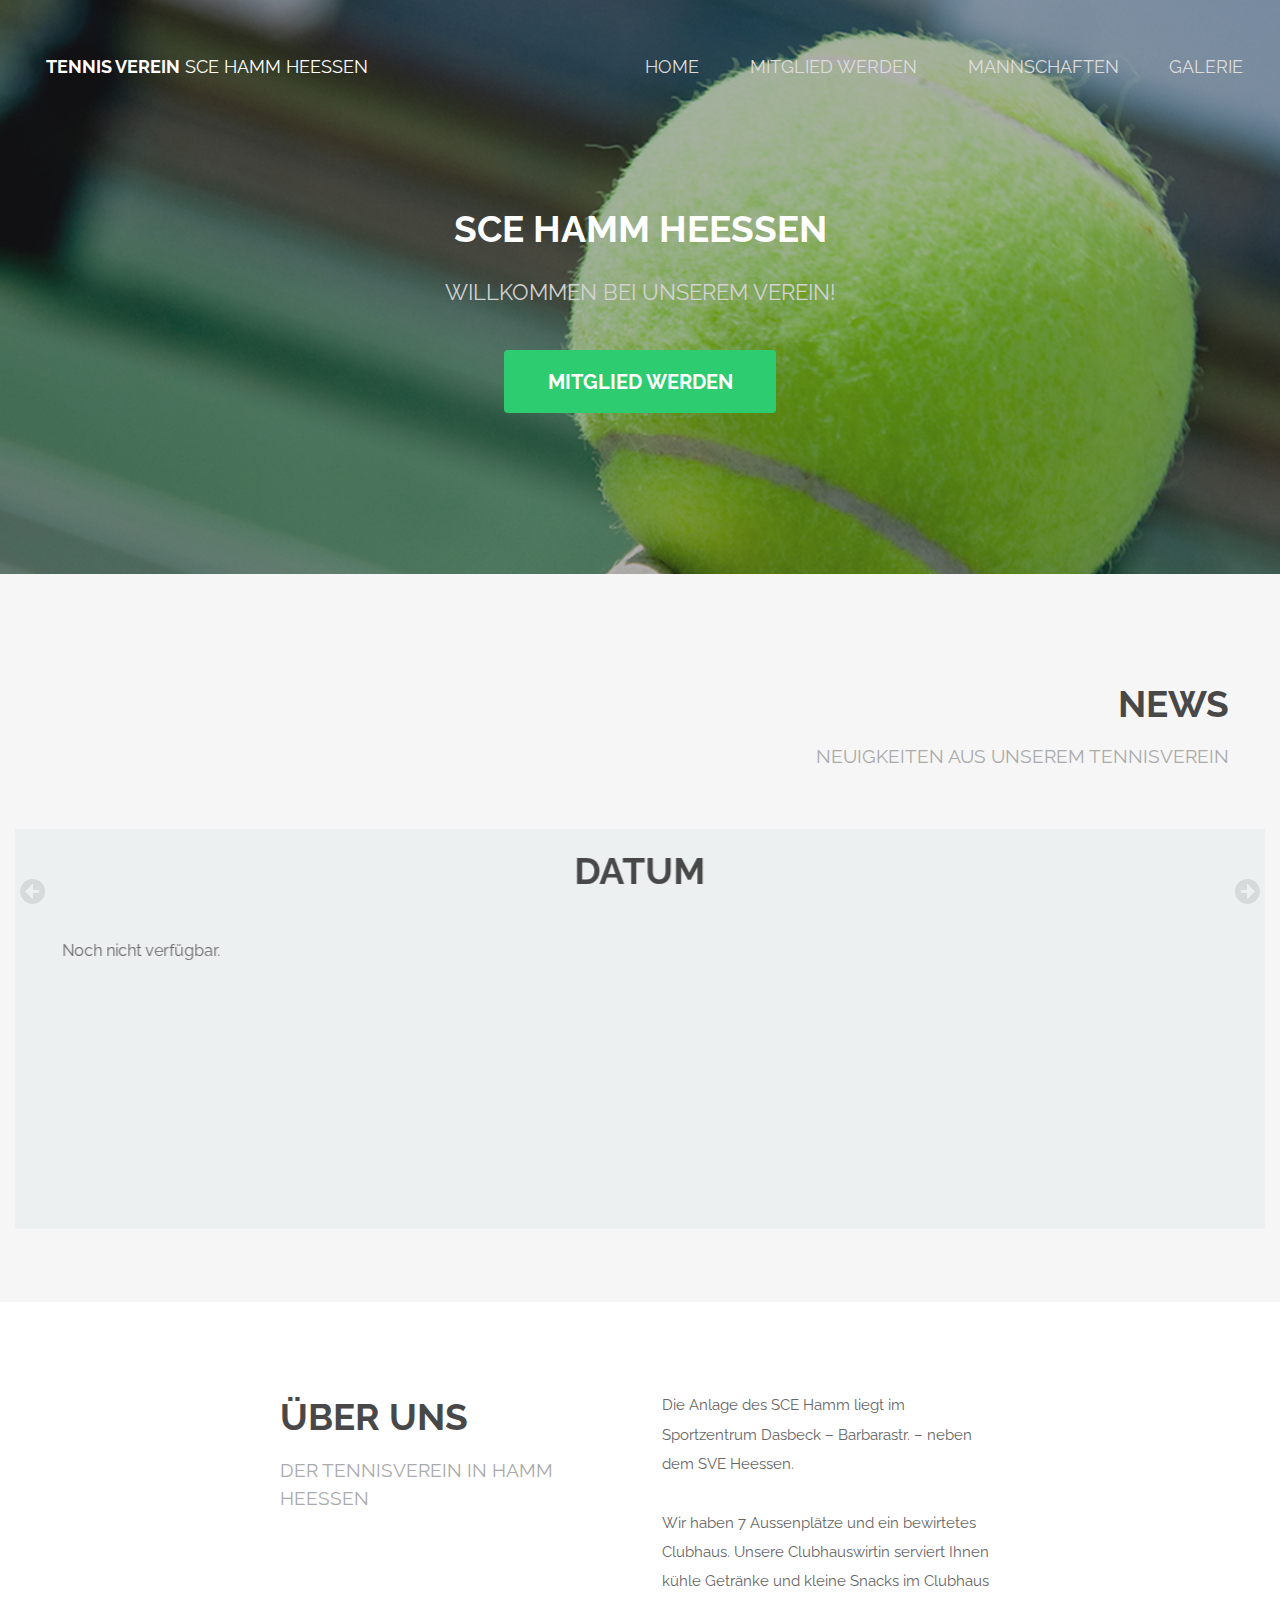
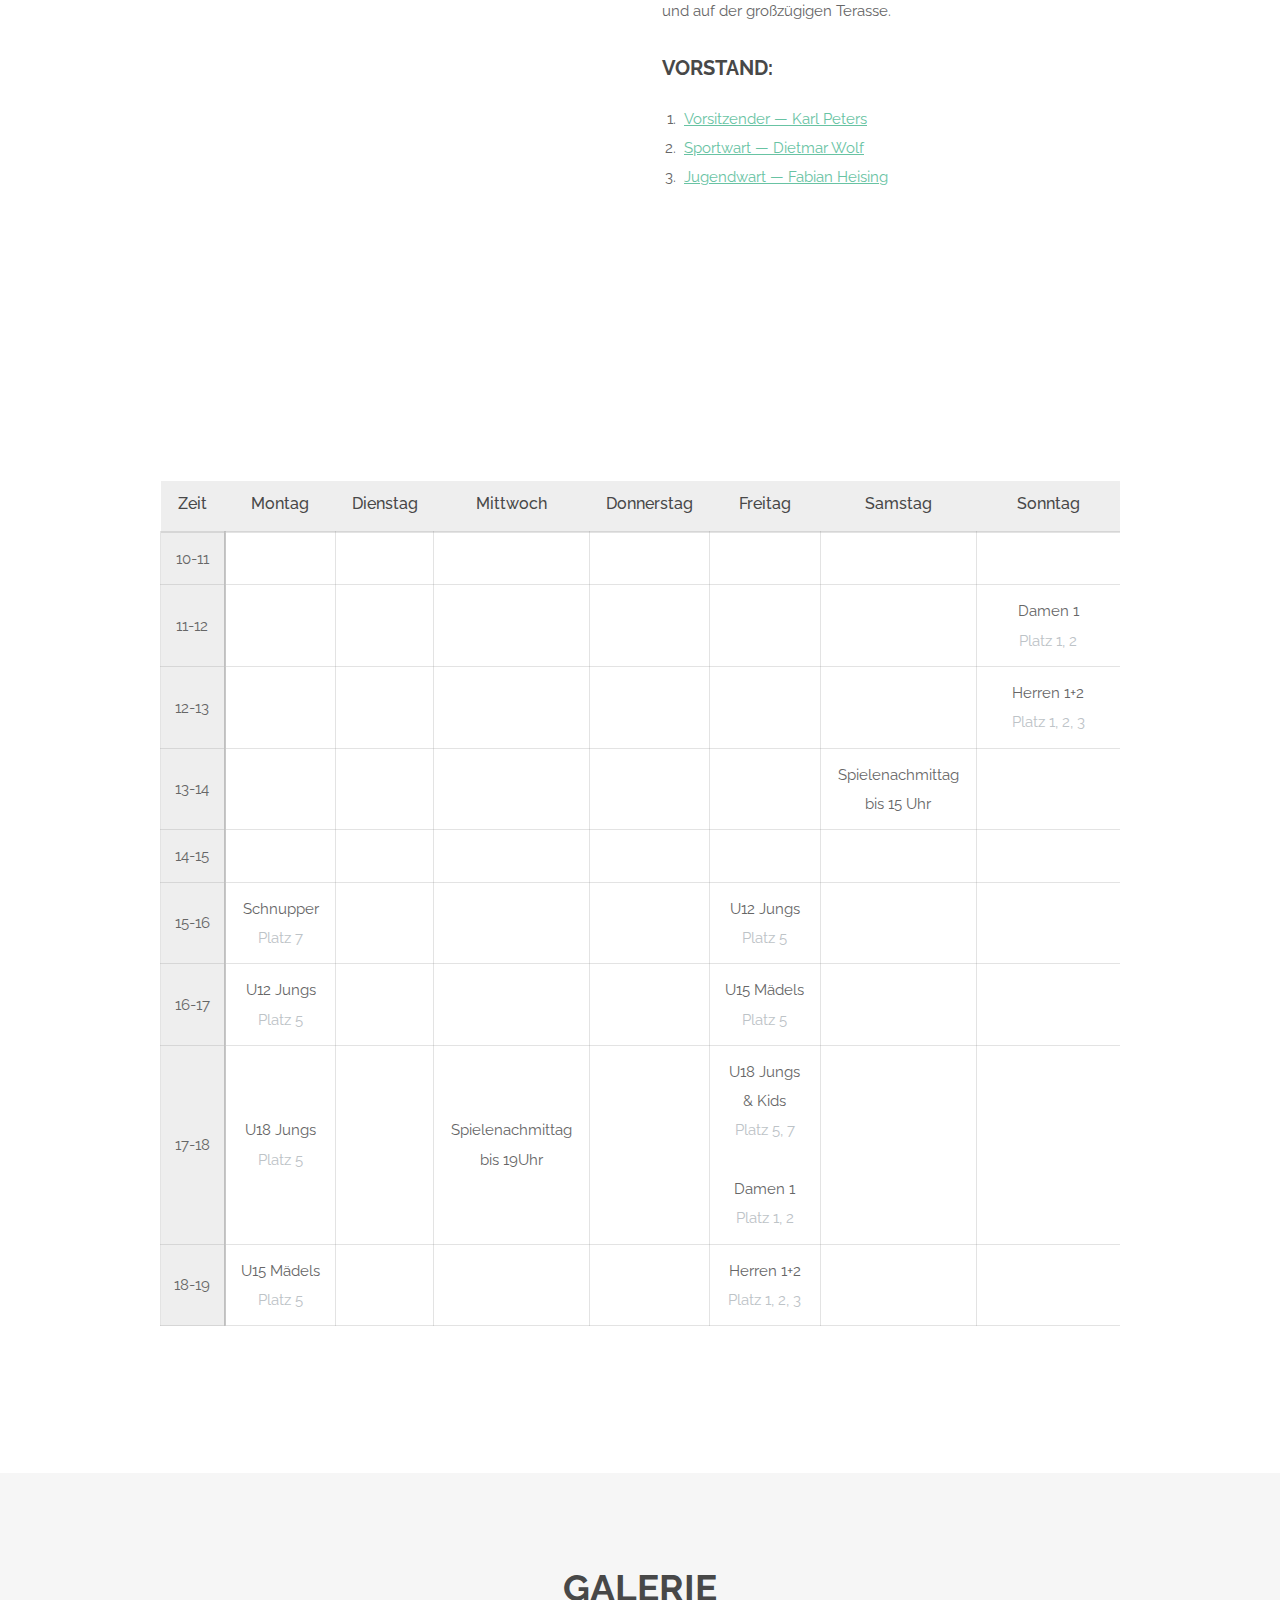
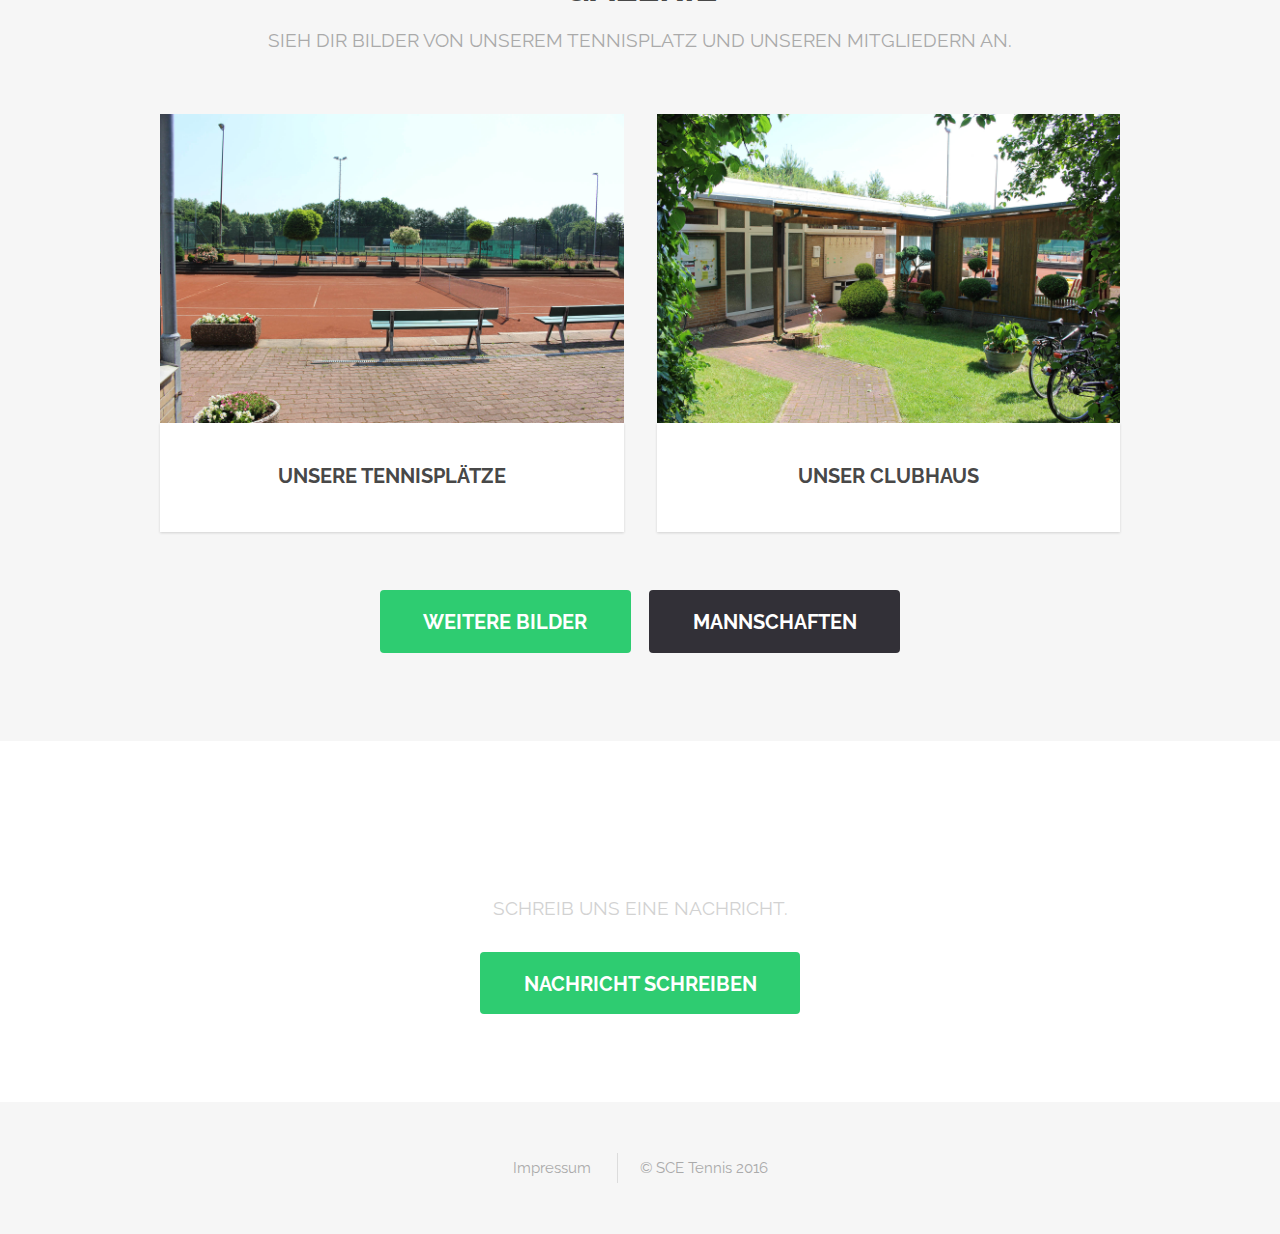
<file: index.html>
<!DOCTYPE HTML>
<!--
	Spatial by TEMPLATED
	templated.co @templatedco
	Released for free under the Creative Commons Attribution 3.0 license (templated.co/license)
-->
<html>
	<head>
		<title>SCE Heessen</title>
        <link href="[data-uri]" rel="icon" type="image/x-icon" />
		<meta http-equiv="content-type" content="text/html; charset=utf-8" />
		<meta name="description" content="Willkommen bei der Website des SCE Heessen!" />
		<meta name="keywords" content="Tennis, Website, Verein, Hamm, Heessen, spielen, Tennisverein" />
		<!--[if lte IE 8]><script src="js/html5shiv.js"></script><![endif]-->
		<script src="js/jquery.min.js"></script>
		<script src="js/skel.min.js"></script>
		<script src="js/skel-layers.min.js"></script>
		<script src="js/init.js"></script>
        <script src="http://ajax.googleapis.com/ajax/libs/jquery/1.9.1/jquery.min.js"></script>
		<noscript>
			<link rel="stylesheet" href="css/skel.css" />
			<link rel="stylesheet" href="css/style.css" />
			<link rel="stylesheet" href="css/style-xlarge.css" />
		</noscript>
        <link rel="stylesheet" href="css/animate.css"> <!-- Optional -->
        <link rel="stylesheet" href="css/liquid-slider.css">
	</head>
	<body class="landing">

		<!-- Header -->
			<header id="header" class="alt">
				<h1><strong><a href="index.html">Tennis Verein</a></strong> Sce Hamm Heessen</h1>
				<nav id="nav">
					<ul>
						<li><a href="index.html">Home</a></li>
						<li><a href="mitglied.html">Mitglied werden</a></li>
						<li><a href="mannschaften.html">Mannschaften</a></li>
                        <li><a href="galerie.html">Galerie</a></li>
					</ul>
				</nav>
			</header>

		<!-- Banner -->
			<section id="banner">
				<h2>SCE Hamm Heessen</h2>
				<p>Willkommen bei unserem Verein!</p>
				<ul class="actions">
					<li><a href="mitglied.html" class="button special big"> Mitglied werden</a></li>
				</ul>
			</section>
        
        <!-- News -->
                <section id="news" class="wrapper style2 special">
                    <div class="container" id="news-container">
                        <header class="major">
                            <h2>News</h2>
                            <p>Neuigkeiten aus unserem Tennisverein</p>
                        </header>
                        
                        <div class="liquid-slider" id="news-slider">
                            <div> <h3 class="title">Datum</h3>
                            <p>
                            Noch nicht verfügbar.
                            </p>
                            </div>
                            
                            <div> <h3 class="title">Datum</h3>							
								<p>
                            Noch nicht verfügbar. </p>
							</div>
                            
                            <div> <h3 class="title">Datum</h3>
                                <p>
                            Noch nicht verfügbar.</p>
                            </div>
                       </div>
                    </div>
                </section>

			<!-- One -->
				<section id="one" class="wrapper style1">
					<div class="container 75%">
						<div class="row 200%">
							<div class="6u 12u$(medium)">
								<header class="major">
									<h2>Über uns</h2>
									<p>Der Tennisverein in Hamm Heessen</p>
								</header>
							</div>
							<div class="6u$ 12u$(medium)">
								<p>Die Anlage des SCE Hamm liegt im Sportzentrum Dasbeck – Barbarastr. – neben dem SVE Heessen.</p>
                                <p>Wir haben 7 Aussenplätze und ein bewirtetes Clubhaus. Unsere Clubhauswirtin serviert Ihnen kühle Getränke und kleine Snacks im Clubhaus  und auf der großzügigen Terasse.</p>
                                <h3>Vorstand:</h3>
                                <ol>
                                <li><a href="www.sce-tennis.de">Vorsitzender — Karl Peters</a></li>
                                <li><a href="https://www.facebook.com/Tennis.Studio.Wolf">Sportwart — Dietmar Wolf</a></li>
                                <li><a href="https://www.facebook.com/fabian.heising">Jugendwart — Fabian Heising</a></li></ol>
							</div>
						</div>
					</div>
				</section>
            <!-- Training -->
                <section id="training" class="wrapper style3 special">
                    <div class="container" id="training-container">
                        <header class="major">
                            <h2>Trainingsplan</h2>
                        </header>
                        <div class="table-wrapper" id="training">
								<table>
									<thead>
										<tr>
                                            <th>Zeit</th>
											<th>Montag</th>
											<th>Dienstag</th>
                                            <th>Mittwoch</th>
                                            <th>Donnerstag</th>
                                            <th>Freitag</th>
                                            <th>Samstag</th>
                                            <th>Sonntag</th>
										</tr>
									</thead>
									<tbody>
                                        <tr>
											<td>10-11</td>
											<td></td>
											<td></td>
                                            <td></td>
                                            <td></td>
                                            <td></td>
                                            <td></td>
                                            <td></td>
										</tr>
                                        <tr>
											<td>11-12</td>
											<td></td>
											<td></td>
                                            <td></td>
                                            <td></td>
                                            <td></td>
                                            <td></td>
                                            <td>Damen 1 <br>
                                            <p class="platz">Platz 1, 2</p></td>
										</tr>
                                        <tr>
											<td>12-13</td>
											<td></td>
											<td></td>
                                            <td></td>
                                            <td></td>
                                            <td></td>
                                            <td></td>
                                            <td>Herren 1+2 <br>
                                                <p class="platz">Platz 1, 2, 3</p>
                                            </td>
										</tr>
                                        <tr>
											<td>13-14</td>
											<td></td>
											<td></td>
                                            <td></td>
                                            <td></td>
                                            <td></td>
                                            <td>Spielenachmittag <br>bis 15 Uhr</td>
                                            <td></td>
										</tr>
										<tr>
											<td>14-15</td>
											<td></td>
											<td></td>
                                            <td></td>
                                            <td></td>
                                            <td></td>
                                            <td></td>
                                            <td></td>
										</tr>
			                 	            
										<tr>
											<td>15-16</td>
                                            <td>Schnupper
                                                <p class="platz">Platz 7</p>
</td>
                                            <td></td>
                                            <td></td>
                                            <td></td>
                                            <td>U12 Jungs
                                                <p class="platz">Platz 5</p>
</td>
                                            <td></td>
                                            <td></td>
										</tr>
                                        <tr>
                                            <td>16-17</td>
                                            <td>U12 Jungs
                                                <p class="platz">Platz 5</p>
</td>
                                            <td></td>
                                            <td></td>
                                            <td></td>
                                            <td>U15 Mädels
                                                <p class="platz">Platz 5</p>
</td>
                                            <td></td>
                                            <td></td>
										</tr>
                                        <tr>
											<td>17-18</td>
                                            <td>U18 Jungs
                                                <p class="platz">Platz 5</p>
</td>
                                            <td></td>
                                            <td>Spielenachmittag<br> bis 19Uhr</td>
                                            <td></td>
                                            <td>U18 Jungs <br>
& Kids
                                                <p class="platz">Platz 5, 7	</p>
                                                <br>Damen 1
                                                <p class="platz">Platz 1, 2</p>
</td>
                                            <td></td>
                                            <td></td>
										</tr>
                                        <tr>
											<td>18-19</td>
                                            <td>U15 Mädels
                                                <p class="platz">Platz 5</p>
</td>
                                            <td></td>
                                            <td></td>
                                            <td></td>
                                            <td>Herren 1+2
                                                <p class="platz">Platz 1, 2, 3</p>
</td>
                                            <td></td>
                                            <td></td>
										</tr>
                                        <!--<tr>
											<td>19-20</td>
                                            <td></td>
                                            <td></td>
                                            <td></td>
                                            <td></td>
                                            <td></td>
                                            <td></td>
                                            <td></td>
										</tr>-->
                                    </tbody>
								</table>
                            <p>Trainingszeiten können nach Absprache mit den Trainern von diesem Plan leicht variieren!</p>
							</div>
                    </div>
                </section>

			<!-- Two -->
				<section id="two" class="wrapper style2 special">
					<div class="container">
						<header class="major">
							<h2>Galerie</h2>
							<p>Sieh dir Bilder von unserem Tennisplatz und unseren Mitgliedern an.</p>
						</header>
						<div class="row 150%">
							<div class="6u 12u$(xsmall)">
								<div class="image fit captioned">
									<img src="images/tennisplatz.jpg" alt="Tennisplätze" />
									<h3>Unsere Tennisplätze</h3>
								</div>
							</div>
							<div class="6u$ 12u$(xsmall)">
								<div class="image fit captioned">
									<img src="images/clubhaus.jpg" alt="Haus" />
									<h3>Unser Clubhaus</h3>
								</div>
							</div>
						</div>
						<ul class="actions">
							<li><a href="galerie.html" class="button special big">Weitere Bilder</a></li>
							<li><a href="mannschaften.html" class="button big">Mannschaften</a></li>
						</ul>
					</div>
				</section>

			<!-- Three
				<section id="three" class="wrapper style1">
					<div class="container">
						<header class="major special">
							<h2>Downloads</h2>
							<p>Anmeldungen und weiteres zum ausdrucken</p>
						</header>
						<div class="feature-grid">
							<div class="feature">
								<div class="image rounded"><img src="images/pic04.jpg" alt="" /></div>
								<div class="content">
									<header>
										<h4>Lorem ipsum</h4>
										<p>Lorem ipsum dolor sit</p>
									</header>
									<p>Lorem ipsum dolor sit amet, consectetur adipisicing elit. Labore esse tenetur accusantium porro omnis, unde mollitia totam sit nesciunt consectetur.</p>
								</div>
							</div>
							<div class="feature">
								<div class="image rounded"><img src="images/pic05.jpg" alt="" /></div>
								<div class="content">
									<header>
										<h4>Recusandae nemo</h4>
										<p>Ratione maiores a, commodi</p>
									</header>
									<p>Animi mollitia optio culpa expedita. Dolorem alias minima culpa repellat. Dolores, fuga maiores ut obcaecati blanditiis, at aperiam doloremque.</p>
								</div>
							</div>
							<div class="feature">
								<div class="image rounded"><img src="images/pic06.jpg" alt="" /></div>
								<div class="content">
									<header>
										<h4>Laudantium fugit</h4>
										<p>Possimus ex reprehenderit eaque</p>
									</header>
									<p>Maiores iusto inventore fugit architecto est iste expedita commodi sed, quasi feugiat nam neque mollitia vitae omnis, ea natus facere.</p>
								</div>
							</div>
							<div class="feature">
								<div class="image rounded"><img src="images/pic07.jpg" alt="" /></div>
								<div class="content">
									<header>
										<h4>Porro aliquam</h4>
										<p>Quaerat, excepturi eveniet laboriosam</p>
									</header>
									<p>Vitae earum unde, autem labore voluptas ex, iste dolorum inventore natus consequatur iure similique obcaecati aut corporis hic in! Porro sed.</p>
								</div>
							</div>
						</div>
					</div>
				</section> -->

			<!-- Four -->
				<section id="four" class="wrapper style3 special">
					<div class="container">
						<header class="major">
							<h2>Hast du noch fragen?</h2>
							<p>Schreib uns eine Nachricht.</p>
						</header>
						<ul class="actions">
							<li><a href="nachricht.html" class="button special big">Nachricht schreiben</a></li>
						</ul>
					</div>
				</section>

		<!-- Footer -->
			<footer id="footer">
                <div>
					<ul class="copyright">
                        <li><a href="impressum.html">Impressum</a></li>
                        <li>&copy; SCE Tennis 2016</li>
                    </ul>
				</div>
                <script src="./js/jquery.easing.1.3.js"></script>
            <script src="./js/jquery.touchSwipe.min.js"></script>
            <script src="./js/jquery.liquid-slider.min.js"></script>
            <script>
            $('#news-slider').liquidSlider({
            minHeight: 400,
            autoSlide: true,
            autoSlideInterval: 7500,
            slideEaseDuration: 1000,
            dynamicTabs: false,
            hoverArrows: false          
            });
                </script>
			</footer>

	</body>
</html>
</file>
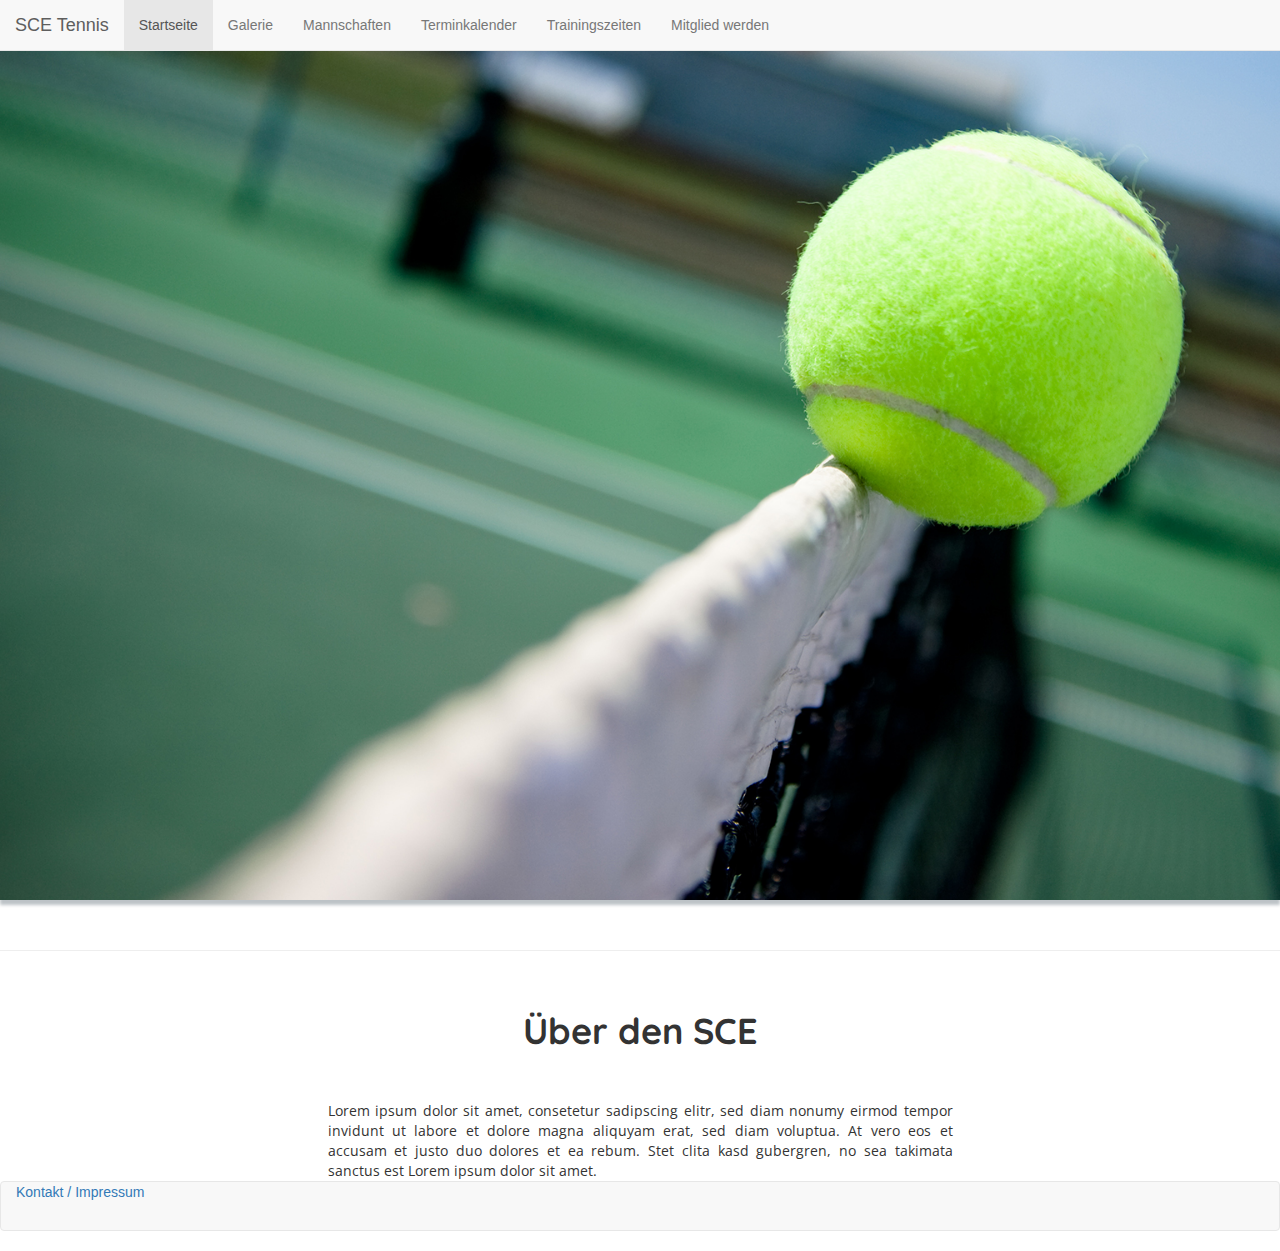
<file: old/index.html>
<!DOCTYPE html>
<html>
    <head>
        <meta charset="utf-8">
        
        <title>SCE Tennis</title>
        <link rel="stylesheet" href="https://maxcdn.bootstrapcdn.com/bootstrap/3.3.6/css/bootstrap.min.css">
        <link href='https://fonts.googleapis.com/css?family=Quicksand:400,700,300' rel='stylesheet' type='text/css'>
        <link href='https://fonts.googleapis.com/css?family=Open+Sans' rel='stylesheet' type='text/css'>
        
        <link rel="stylesheet" href="index.css">
    </head>
    
    <body>
        
        <nav class="navbar navbar-default navbar-fixed-top">
            <div class="container-fluid">
                <div class="container-header">
                    <a class="navbar-brand" href="#">SCE Tennis</a>
                </div>
                
                <div class="collapse navbar-collapse" id="nv-collapse-1">
                    <ul class="nav navbar-nav">
                        <li class="active"><a href="#">Startseite <span class="sr-only">(current)</span></a></li>
                        <li><a href="#">Galerie</a></li>
                        <li><a href="#">Mannschaften</a></li>
                        <li><a href="#">Terminkalender</a></li>
                        <li><a href="#">Trainingszeiten</a></li>
                        <li><a href="#">Mitglied werden</a></li>
                    </ul>
                </div>
            </div>
        </nav>
        
        <ul class="rslides">
            <li><img src="media/startseite/1.jpg" alt=""></li>
            <li><img src="media/startseite/2.jpg" alt=""></li>
            <li><img src="media/startseite/3.jpg" alt=""></li>
            <li><img src="media/startseite/4.jpg" alt=""></li>
            <li><img src="media/startseite/5.jpg" alt=""></li>
        </ul>
        
        <br><hr><br>
        
        <div class="about-us">
        <center><h1>Über den SCE</h1></center>
            <div class="row">
                <div class="col-lg-3"></div>
                <div class="col-lg-6">
                    <br>
                    <br>
                    Lorem ipsum dolor sit amet, consetetur sadipscing elitr, sed diam nonumy eirmod tempor invidunt ut labore et dolore magna aliquyam erat, sed diam voluptua. At vero eos et accusam et justo duo dolores et ea rebum. Stet clita kasd gubergren, no sea takimata sanctus est Lorem ipsum dolor sit amet.</div>
                <div class="col-lg-3"></div>
            </div>
        </div>
        
        
        <div class="navbar navbar-default navbar-static-bottom">
            <div class="container-fluid">
                <a href="#" class="pull-left" >Kontakt / Impressum</a>
            </div>
        </div>
        
        <script src="https://ajax.googleapis.com/ajax/libs/jquery/2.2.2/jquery.min.js"></script>
        <script src="https://maxcdn.bootstrapcdn.com/bootstrap/3.3.6/js/bootstrap.min.js">
        </script>
        <script src="src/ResponsiveSlidesJS/responsiveslides.min.js"></script>
        <script src="src/ParallaxJS/parallax.min.js"></script>
        <script src="index.js"></script>
    </body>
</html>
</file>
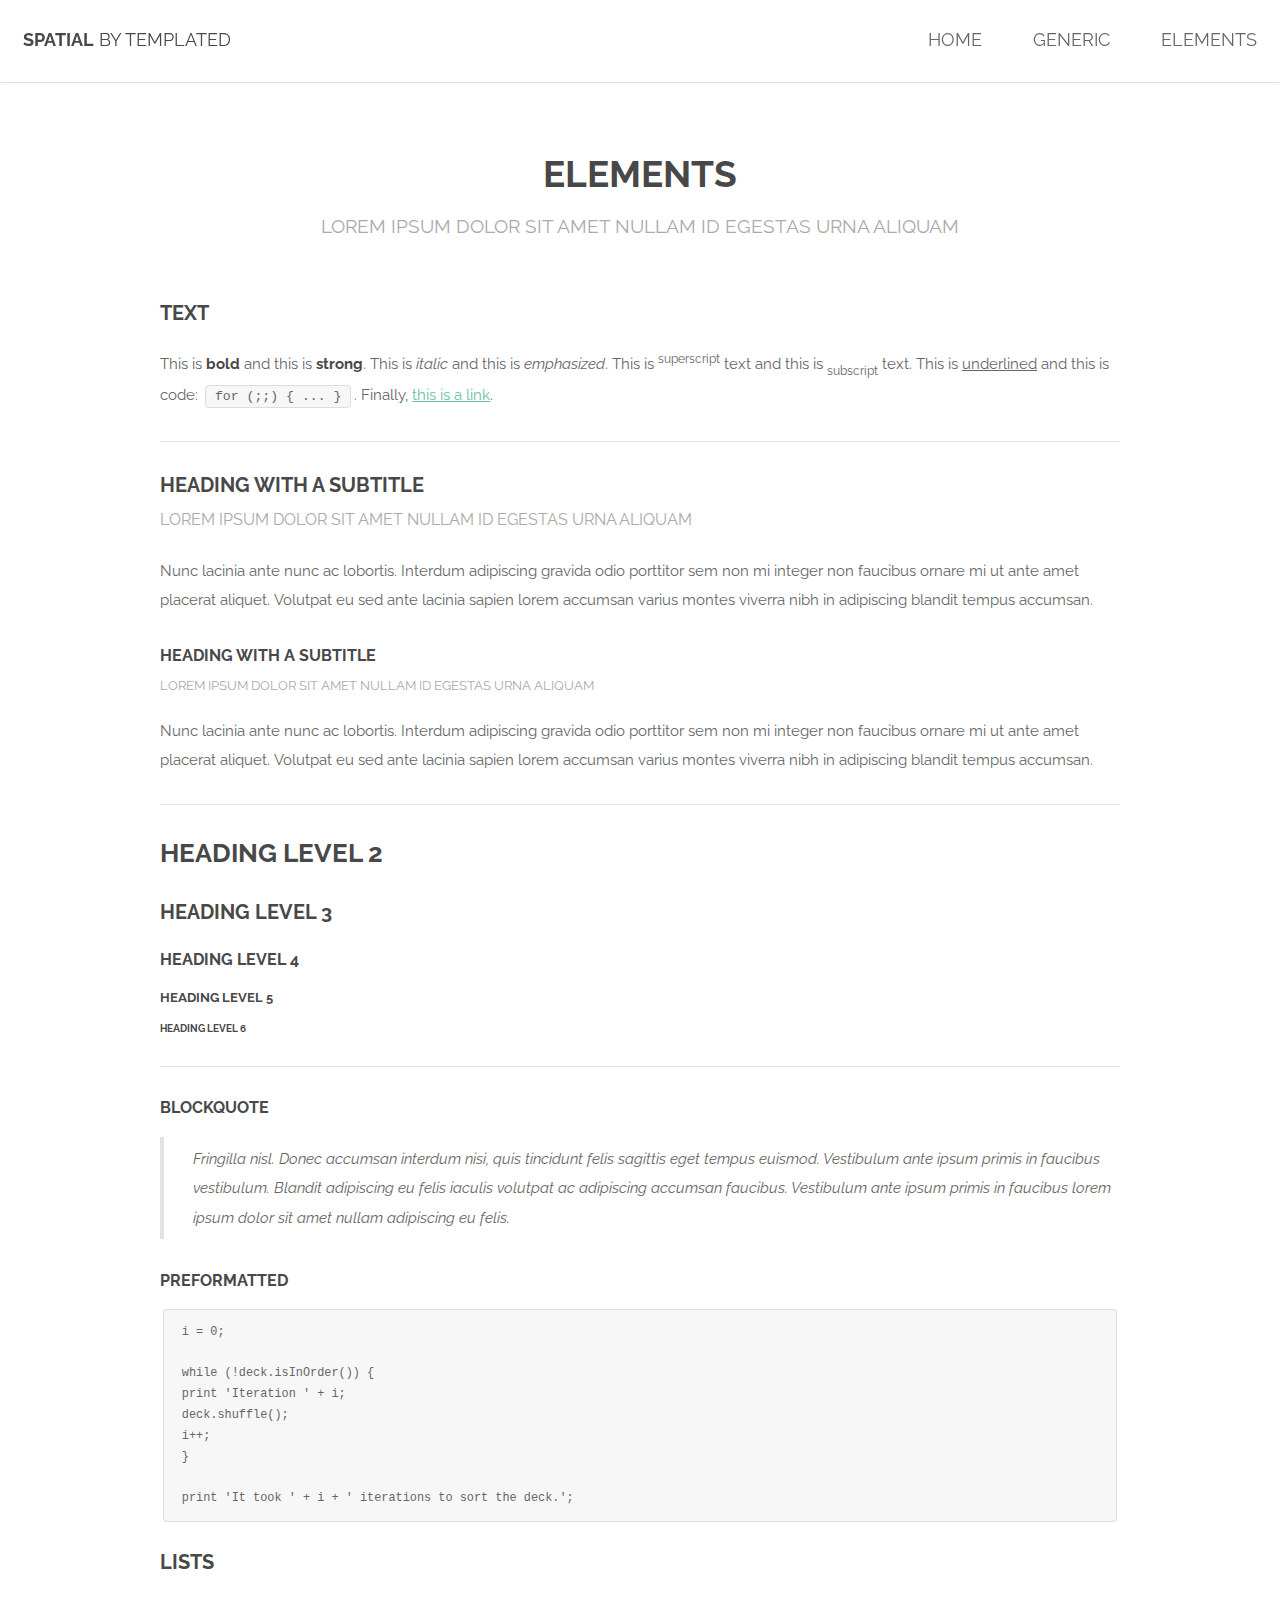
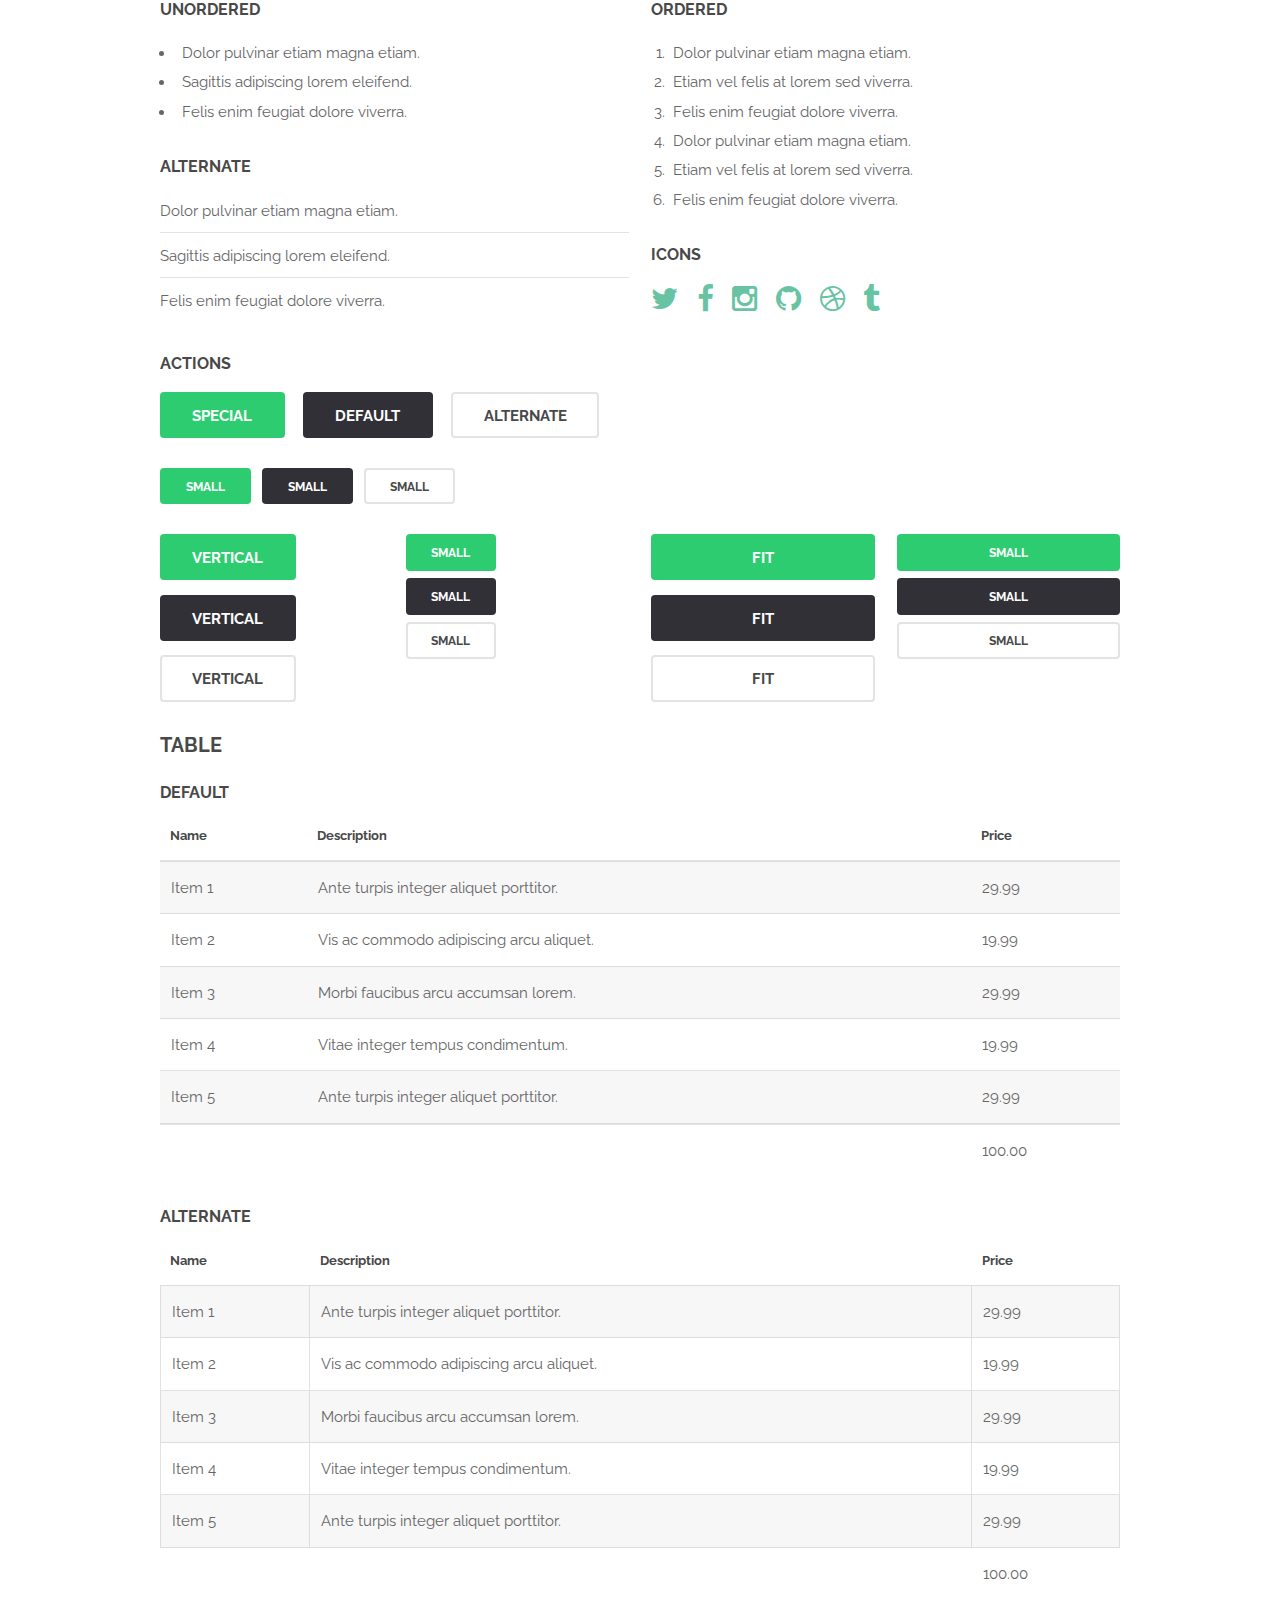
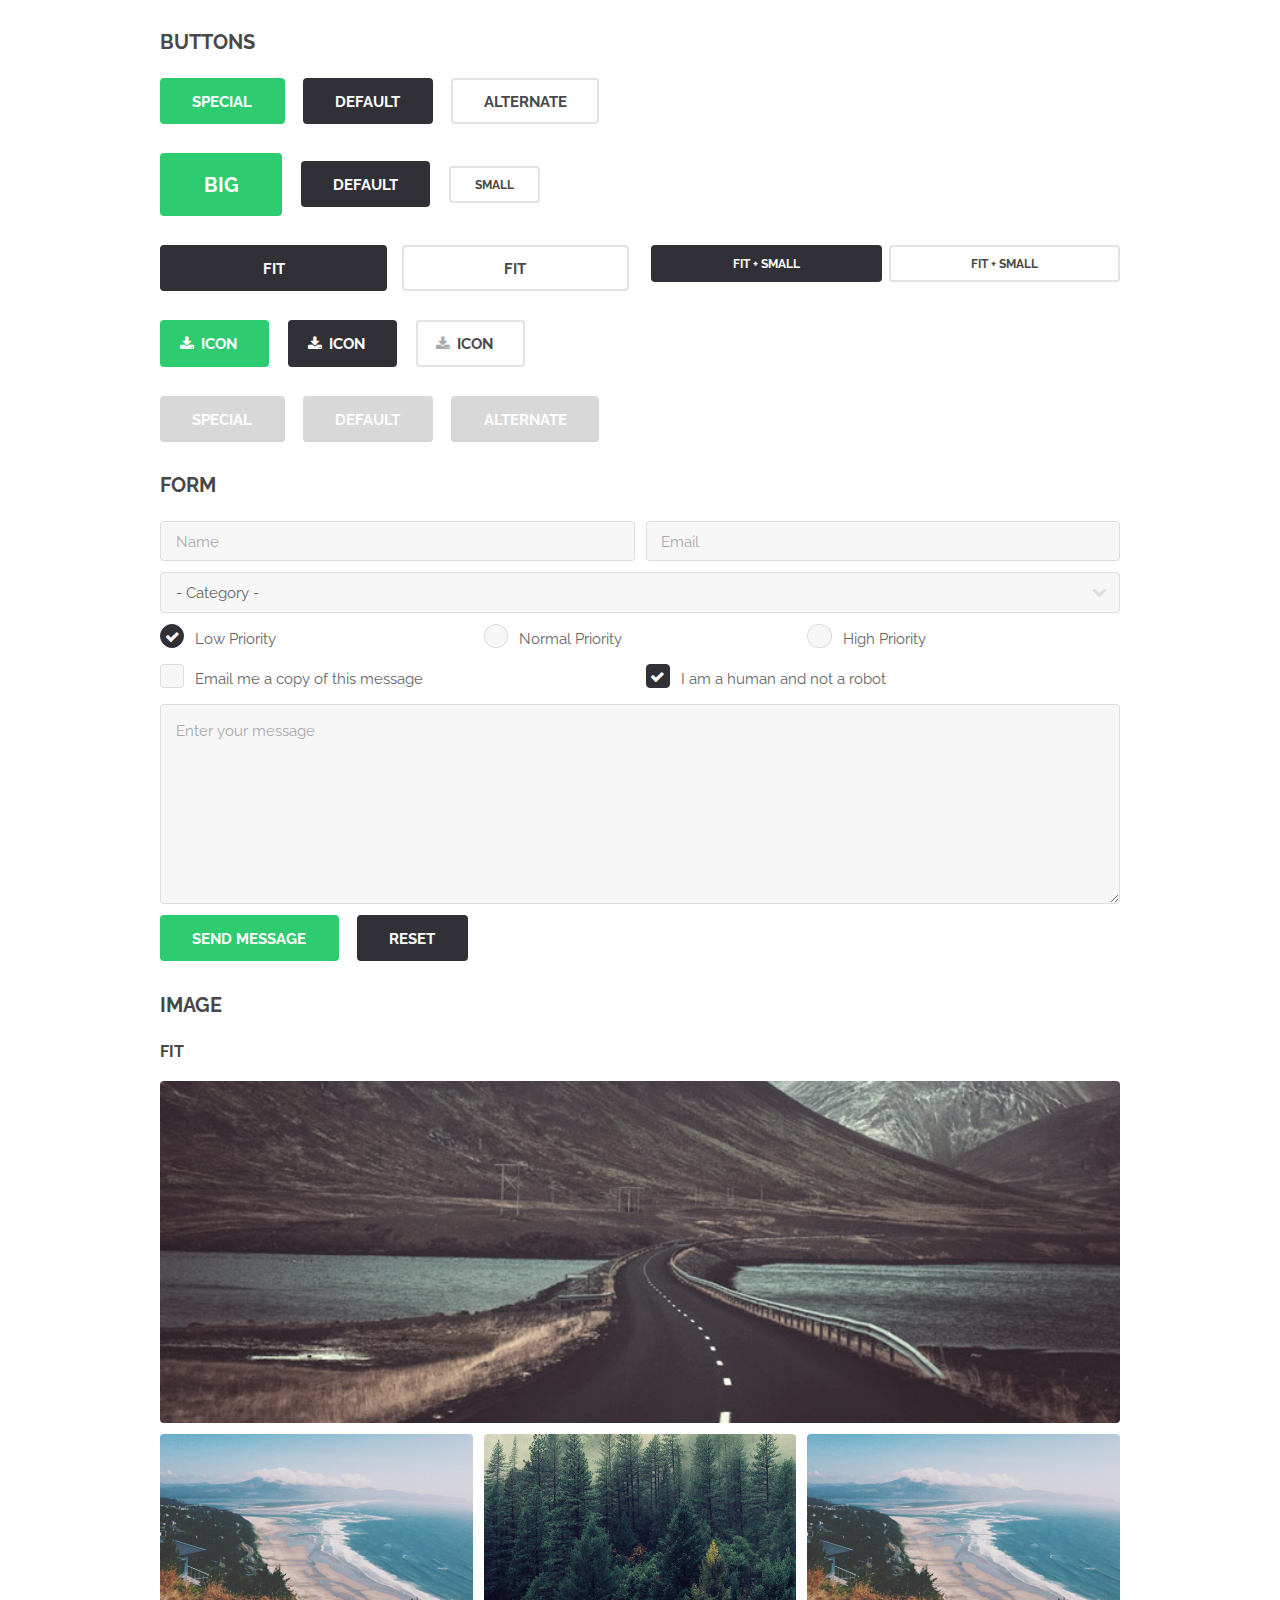
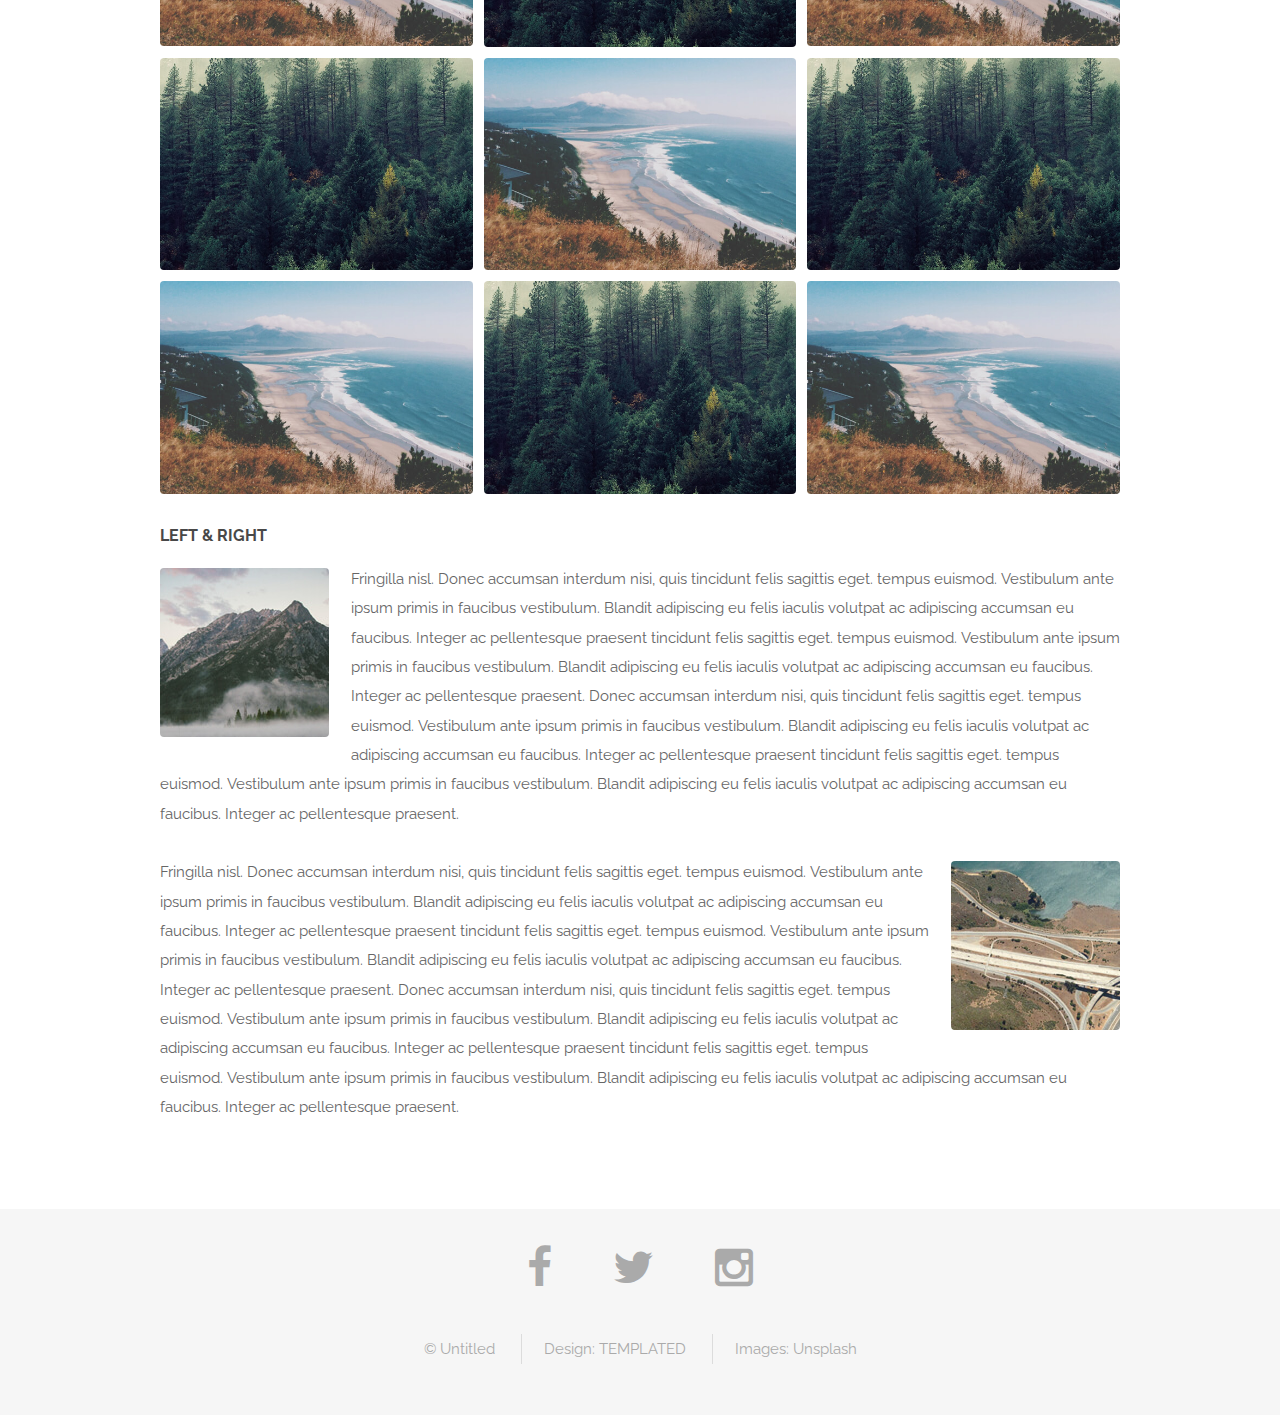
<file: elements.html>
<!DOCTYPE HTML>
<!--
	Spatial by TEMPLATED
	templated.co @templatedco
	Released for free under the Creative Commons Attribution 3.0 license (templated.co/license)
-->
<html>
	<head>
		<title>Elements - Spatial by TEMPLATED</title>
		<meta http-equiv="content-type" content="text/html; charset=utf-8" />
		<meta name="description" content="" />
		<meta name="keywords" content="" />
		<!--[if lte IE 8]><script src="js/html5shiv.js"></script><![endif]-->
		<script src="js/jquery.min.js"></script>
		<script src="js/skel.min.js"></script>
		<script src="js/skel-layers.min.js"></script>
		<script src="js/init.js"></script>
		<noscript>
			<link rel="stylesheet" href="css/skel.css" />
			<link rel="stylesheet" href="css/style.css" />
			<link rel="stylesheet" href="css/style-xlarge.css" />
		</noscript>
	</head>
	<body>

		<!-- Header -->
			<header id="header" class="skels-layers-fixed">
				<h1><strong><a href="index.html">Spatial</a></strong> by Templated</h1>
				<nav id="nav">
					<ul>
						<li><a href="index.html">Home</a></li>
						<li><a href="generic.html">Generic</a></li>
						<li><a href="elements.html">Elements</a></li>
					</ul>
				</nav>
			</header>

		<!-- Main -->
			<section id="main" class="wrapper">
				<div class="container">
					<header class="major special">
						<h2>Elements</h2>
						<p>Lorem ipsum dolor sit amet nullam id egestas urna aliquam</p>
					</header>

					<!-- Text -->
						<section>
							<h3>Text</h3>
							<p>This is <b>bold</b> and this is <strong>strong</strong>. This is <i>italic</i> and this is <em>emphasized</em>.
							This is <sup>superscript</sup> text and this is <sub>subscript</sub> text.
							This is <u>underlined</u> and this is code: <code>for (;;) { ... }</code>. Finally, <a href="#">this is a link</a>.</p>

							<hr />

							<header>
								<h3>Heading with a Subtitle</h3>
								<p>Lorem ipsum dolor sit amet nullam id egestas urna aliquam</p>
							</header>
							<p>Nunc lacinia ante nunc ac lobortis. Interdum adipiscing gravida odio porttitor sem non mi integer non faucibus ornare mi ut ante amet placerat aliquet. Volutpat eu sed ante lacinia sapien lorem accumsan varius montes viverra nibh in adipiscing blandit tempus accumsan.</p>
							<header>
								<h4>Heading with a Subtitle</h4>
								<p>Lorem ipsum dolor sit amet nullam id egestas urna aliquam</p>
							</header>
							<p>Nunc lacinia ante nunc ac lobortis. Interdum adipiscing gravida odio porttitor sem non mi integer non faucibus ornare mi ut ante amet placerat aliquet. Volutpat eu sed ante lacinia sapien lorem accumsan varius montes viverra nibh in adipiscing blandit tempus accumsan.</p>

							<hr />

							<h2>Heading Level 2</h2>
							<h3>Heading Level 3</h3>
							<h4>Heading Level 4</h4>
							<h5>Heading Level 5</h5>
							<h6>Heading Level 6</h6>

							<hr />

							<h4>Blockquote</h4>
							<blockquote>Fringilla nisl. Donec accumsan interdum nisi, quis tincidunt felis sagittis eget tempus euismod. Vestibulum ante ipsum primis in faucibus vestibulum. Blandit adipiscing eu felis iaculis volutpat ac adipiscing accumsan faucibus. Vestibulum ante ipsum primis in faucibus lorem ipsum dolor sit amet nullam adipiscing eu felis.</blockquote>

							<h4>Preformatted</h4>
							<pre><code>i = 0;

while (!deck.isInOrder()) {
print 'Iteration ' + i;
deck.shuffle();
i++;
}

print 'It took ' + i + ' iterations to sort the deck.';</code></pre>
						</section>

					<!-- Lists -->
						<section>
							<h3>Lists</h3>
							<div class="row">
								<div class="6u 12u$(xsmall)">

									<h4>Unordered</h4>
									<ul>
										<li>Dolor pulvinar etiam magna etiam.</li>
										<li>Sagittis adipiscing lorem eleifend.</li>
										<li>Felis enim feugiat dolore viverra.</li>
									</ul>

									<h4>Alternate</h4>
									<ul class="alt">
										<li>Dolor pulvinar etiam magna etiam.</li>
										<li>Sagittis adipiscing lorem eleifend.</li>
										<li>Felis enim feugiat dolore viverra.</li>
									</ul>

								</div>
								<div class="6u$ 12u$(xsmall)">

									<h4>Ordered</h4>
									<ol>
										<li>Dolor pulvinar etiam magna etiam.</li>
										<li>Etiam vel felis at lorem sed viverra.</li>
										<li>Felis enim feugiat dolore viverra.</li>
										<li>Dolor pulvinar etiam magna etiam.</li>
										<li>Etiam vel felis at lorem sed viverra.</li>
										<li>Felis enim feugiat dolore viverra.</li>
									</ol>

									<h4>Icons</h4>
									<ul class="icons">
										<li><a href="#" class="icon fa-twitter"><span class="label">Twitter</span></a></li>
										<li><a href="#" class="icon fa-facebook"><span class="label">Facebook</span></a></li>
										<li><a href="#" class="icon fa-instagram"><span class="label">Instagram</span></a></li>
										<li><a href="#" class="icon fa-github"><span class="label">Github</span></a></li>
										<li><a href="#" class="icon fa-dribbble"><span class="label">Dribbble</span></a></li>
										<li><a href="#" class="icon fa-tumblr"><span class="label">Tumblr</span></a></li>
									</ul>

								</div>
							</div>

							<h4>Actions</h4>
							<ul class="actions">
								<li><a href="#" class="button special">Special</a></li>
								<li><a href="#" class="button">Default</a></li>
								<li><a href="#" class="button alt">Alternate</a></li>
							</ul>
							<ul class="actions small">
								<li><a href="#" class="button special small">Small</a></li>
								<li><a href="#" class="button small">Small</a></li>
								<li><a href="#" class="button alt small">Small</a></li>
							</ul>
							<div class="row">
								<div class="3u 6u(small) 12u$(xsmall)">
									<ul class="actions vertical">
										<li><a href="#" class="button special">Vertical</a></li>
										<li><a href="#" class="button">Vertical</a></li>
										<li><a href="#" class="button alt">Vertical</a></li>
									</ul>
								</div>
								<div class="3u 6u$(small) 12u$(xsmall)">
									<ul class="actions vertical small">
										<li><a href="#" class="button special small">Small</a></li>
										<li><a href="#" class="button small">Small</a></li>
										<li><a href="#" class="button alt small">Small</a></li>
									</ul>
								</div>
								<div class="3u 6u(small) 12u$(xsmall)">
									<ul class="actions vertical">
										<li><a href="#" class="button special fit">Fit</a></li>
										<li><a href="#" class="button fit">Fit</a></li>
										<li><a href="#" class="button alt fit">Fit</a></li>
									</ul>
								</div>
								<div class="3u$ 6u$(small) 12u$(xsmall)">
									<ul class="actions vertical small">
										<li><a href="#" class="button special small fit">Small</a></li>
										<li><a href="#" class="button small fit">Small</a></li>
										<li><a href="#" class="button alt small fit">Small</a></li>
									</ul>
								</div>
							</div>
						</section>

					<!-- Table -->
						<section>
							<h3>Table</h3>
							<h4>Default</h4>
							<div class="table-wrapper">
								<table>
									<thead>
										<tr>
											<th>Name</th>
											<th>Description</th>
											<th>Price</th>
										</tr>
									</thead>
									<tbody>
										<tr>
											<td>Item 1</td>
											<td>Ante turpis integer aliquet porttitor.</td>
											<td>29.99</td>
										</tr>
										<tr>
											<td>Item 2</td>
											<td>Vis ac commodo adipiscing arcu aliquet.</td>
											<td>19.99</td>
										</tr>
										<tr>
											<td>Item 3</td>
											<td> Morbi faucibus arcu accumsan lorem.</td>
											<td>29.99</td>
										</tr>
										<tr>
											<td>Item 4</td>
											<td>Vitae integer tempus condimentum.</td>
											<td>19.99</td>
										</tr>
										<tr>
											<td>Item 5</td>
											<td>Ante turpis integer aliquet porttitor.</td>
											<td>29.99</td>
										</tr>
									</tbody>
									<tfoot>
										<tr>
											<td colspan="2"></td>
											<td>100.00</td>
										</tr>
									</tfoot>
								</table>
							</div>
							<h4>Alternate</h4>
							<div class="table-wrapper">
								<table class="alt">
									<thead>
										<tr>
											<th>Name</th>
											<th>Description</th>
											<th>Price</th>
										</tr>
									</thead>
									<tbody>
										<tr>
											<td>Item 1</td>
											<td>Ante turpis integer aliquet porttitor.</td>
											<td>29.99</td>
										</tr>
										<tr>
											<td>Item 2</td>
											<td>Vis ac commodo adipiscing arcu aliquet.</td>
											<td>19.99</td>
										</tr>
										<tr>
											<td>Item 3</td>
											<td> Morbi faucibus arcu accumsan lorem.</td>
											<td>29.99</td>
										</tr>
										<tr>
											<td>Item 4</td>
											<td>Vitae integer tempus condimentum.</td>
											<td>19.99</td>
										</tr>
										<tr>
											<td>Item 5</td>
											<td>Ante turpis integer aliquet porttitor.</td>
											<td>29.99</td>
										</tr>
									</tbody>
									<tfoot>
										<tr>
											<td colspan="2"></td>
											<td>100.00</td>
										</tr>
									</tfoot>
								</table>
							</div>
						</section>

					<!-- Buttons -->
						<section>
							<h3>Buttons</h3>
							<ul class="actions">
								<li><a href="#" class="button special">Special</a></li>
								<li><a href="#" class="button">Default</a></li>
								<li><a href="#" class="button alt">Alternate</a></li>
							</ul>
							<ul class="actions">
								<li><a href="#" class="button special big">Big</a></li>
								<li><a href="#" class="button">Default</a></li>
								<li><a href="#" class="button alt small">Small</a></li>
							</ul>
							<div class="row">
								<div class="6u 12u$(xsmall)">
									<ul class="actions fit">
										<li><a href="#" class="button fit">Fit</a></li>
										<li><a href="#" class="button alt fit">Fit</a></li>
									</ul>
								</div>
								<div class="6u$ 12u$(xsmall)">
									<ul class="actions fit small">
										<li><a href="#" class="button fit small">Fit + Small</a></li>
										<li><a href="#" class="button alt fit small">Fit + Small</a></li>
									</ul>
								</div>
							</div>
							<ul class="actions">
								<li><a href="#" class="button special icon fa-download">Icon</a></li>
								<li><a href="#" class="button icon fa-download">Icon</a></li>
								<li><a href="#" class="button alt icon fa-download">Icon</a></li>
							</ul>
							<ul class="actions">
								<li><span class="button special disabled">Special</span></li>
								<li><span class="button disabled">Default</span></li>
								<li><span class="button alt disabled">Alternate</span></li>
							</ul>
						</section>

					<!-- Form -->
						<section>
							<h3>Form</h3>
							<form method="post" action="#">
								<div class="row uniform 50%">
									<div class="6u 12u$(xsmall)">
										<input type="text" name="name" id="name" value="" placeholder="Name" />
									</div>
									<div class="6u$ 12u$(xsmall)">
										<input type="email" name="email" id="email" value="" placeholder="Email" />
									</div>
									<div class="12u$">
										<div class="select-wrapper">
											<select name="category" id="category">
												<option value="">- Category -</option>
												<option value="1">Manufacturing</option>
												<option value="1">Shipping</option>
												<option value="1">Administration</option>
												<option value="1">Human Resources</option>
											</select>
										</div>
									</div>
									<div class="4u 12u$(xsmall)">
										<input type="radio" id="priority-low" name="priority" checked>
										<label for="priority-low">Low Priority</label>
									</div>
									<div class="4u 12u$(xsmall)">
										<input type="radio" id="priority-normal" name="priority">
										<label for="priority-normal">Normal Priority</label>
									</div>
									<div class="4u$ 12u$(xsmall)">
										<input type="radio" id="priority-high" name="priority">
										<label for="priority-high">High Priority</label>
									</div>
									<div class="6u 12u$(small)">
										<input type="checkbox" id="copy" name="copy">
										<label for="copy">Email me a copy of this message</label>
									</div>
									<div class="6u$ 12u$(small)">
										<input type="checkbox" id="human" name="human" checked>
										<label for="human">I am a human and not a robot</label>
									</div>
									<div class="12u$">
										<textarea name="message" id="message" placeholder="Enter your message" rows="6"></textarea>
									</div>
									<div class="12u$">
										<ul class="actions">
											<li><input type="submit" value="Send Message" class="special" /></li>
											<li><input type="reset" value="Reset" /></li>
										</ul>
									</div>
								</div>
							</form>
						</section>

					<!-- Image -->
						<section>
							<h3>Image</h3>
							<h4>Fit</h4>
							<div class="box alt">
								<div class="row 50% uniform">
									<div class="12u$"><span class="image fit"><img src="images/pic01.jpg" alt="" /></span></div>
									<div class="4u"><span class="image fit"><img src="images/pic02.jpg" alt="" /></span></div>
									<div class="4u"><span class="image fit"><img src="images/pic03.jpg" alt="" /></span></div>
									<div class="4u$"><span class="image fit"><img src="images/pic02.jpg" alt="" /></span></div>
									<div class="4u"><span class="image fit"><img src="images/pic03.jpg" alt="" /></span></div>
									<div class="4u"><span class="image fit"><img src="images/pic02.jpg" alt="" /></span></div>
									<div class="4u$"><span class="image fit"><img src="images/pic03.jpg" alt="" /></span></div>
									<div class="4u"><span class="image fit"><img src="images/pic02.jpg" alt="" /></span></div>
									<div class="4u"><span class="image fit"><img src="images/pic03.jpg" alt="" /></span></div>
									<div class="4u$"><span class="image fit"><img src="images/pic02.jpg" alt="" /></span></div>
								</div>
							</div>

							<h4>Left &amp; Right</h4>
							<p><span class="image left"><img src="images/pic04.jpg" alt="" /></span>Fringilla nisl. Donec accumsan interdum nisi, quis tincidunt felis sagittis eget. tempus euismod. Vestibulum ante ipsum primis in faucibus vestibulum. Blandit adipiscing eu felis iaculis volutpat ac adipiscing accumsan eu faucibus. Integer ac pellentesque praesent tincidunt felis sagittis eget. tempus euismod. Vestibulum ante ipsum primis in faucibus vestibulum. Blandit adipiscing eu felis iaculis volutpat ac adipiscing accumsan eu faucibus. Integer ac pellentesque praesent. Donec accumsan interdum nisi, quis tincidunt felis sagittis eget. tempus euismod. Vestibulum ante ipsum primis in faucibus vestibulum. Blandit adipiscing eu felis iaculis volutpat ac adipiscing accumsan eu faucibus. Integer ac pellentesque praesent tincidunt felis sagittis eget. tempus euismod. Vestibulum ante ipsum primis in faucibus vestibulum. Blandit adipiscing eu felis iaculis volutpat ac adipiscing accumsan eu faucibus. Integer ac pellentesque praesent.</p>
							<p><span class="image right"><img src="images/pic05.jpg" alt="" /></span>Fringilla nisl. Donec accumsan interdum nisi, quis tincidunt felis sagittis eget. tempus euismod. Vestibulum ante ipsum primis in faucibus vestibulum. Blandit adipiscing eu felis iaculis volutpat ac adipiscing accumsan eu faucibus. Integer ac pellentesque praesent tincidunt felis sagittis eget. tempus euismod. Vestibulum ante ipsum primis in faucibus vestibulum. Blandit adipiscing eu felis iaculis volutpat ac adipiscing accumsan eu faucibus. Integer ac pellentesque praesent. Donec accumsan interdum nisi, quis tincidunt felis sagittis eget. tempus euismod. Vestibulum ante ipsum primis in faucibus vestibulum. Blandit adipiscing eu felis iaculis volutpat ac adipiscing accumsan eu faucibus. Integer ac pellentesque praesent tincidunt felis sagittis eget. tempus euismod. Vestibulum ante ipsum primis in faucibus vestibulum. Blandit adipiscing eu felis iaculis volutpat ac adipiscing accumsan eu faucibus. Integer ac pellentesque praesent.</p>
						</section>

				</div>
			</section>

		<!-- Footer -->
			<footer id="footer">
				<div class="container">
					<ul class="icons">
						<li><a href="#" class="icon fa-facebook"></a></li>
						<li><a href="#" class="icon fa-twitter"></a></li>
						<li><a href="#" class="icon fa-instagram"></a></li>
					</ul>
					<ul class="copyright">
						<li>&copy; Untitled</li>
						<li>Design: <a href="http://templated.co">TEMPLATED</a></li>
						<li>Images: <a href="http://unsplash.com">Unsplash</a></li>
					</ul>
				</div>
			</footer>

	</body>
</html>
</file>
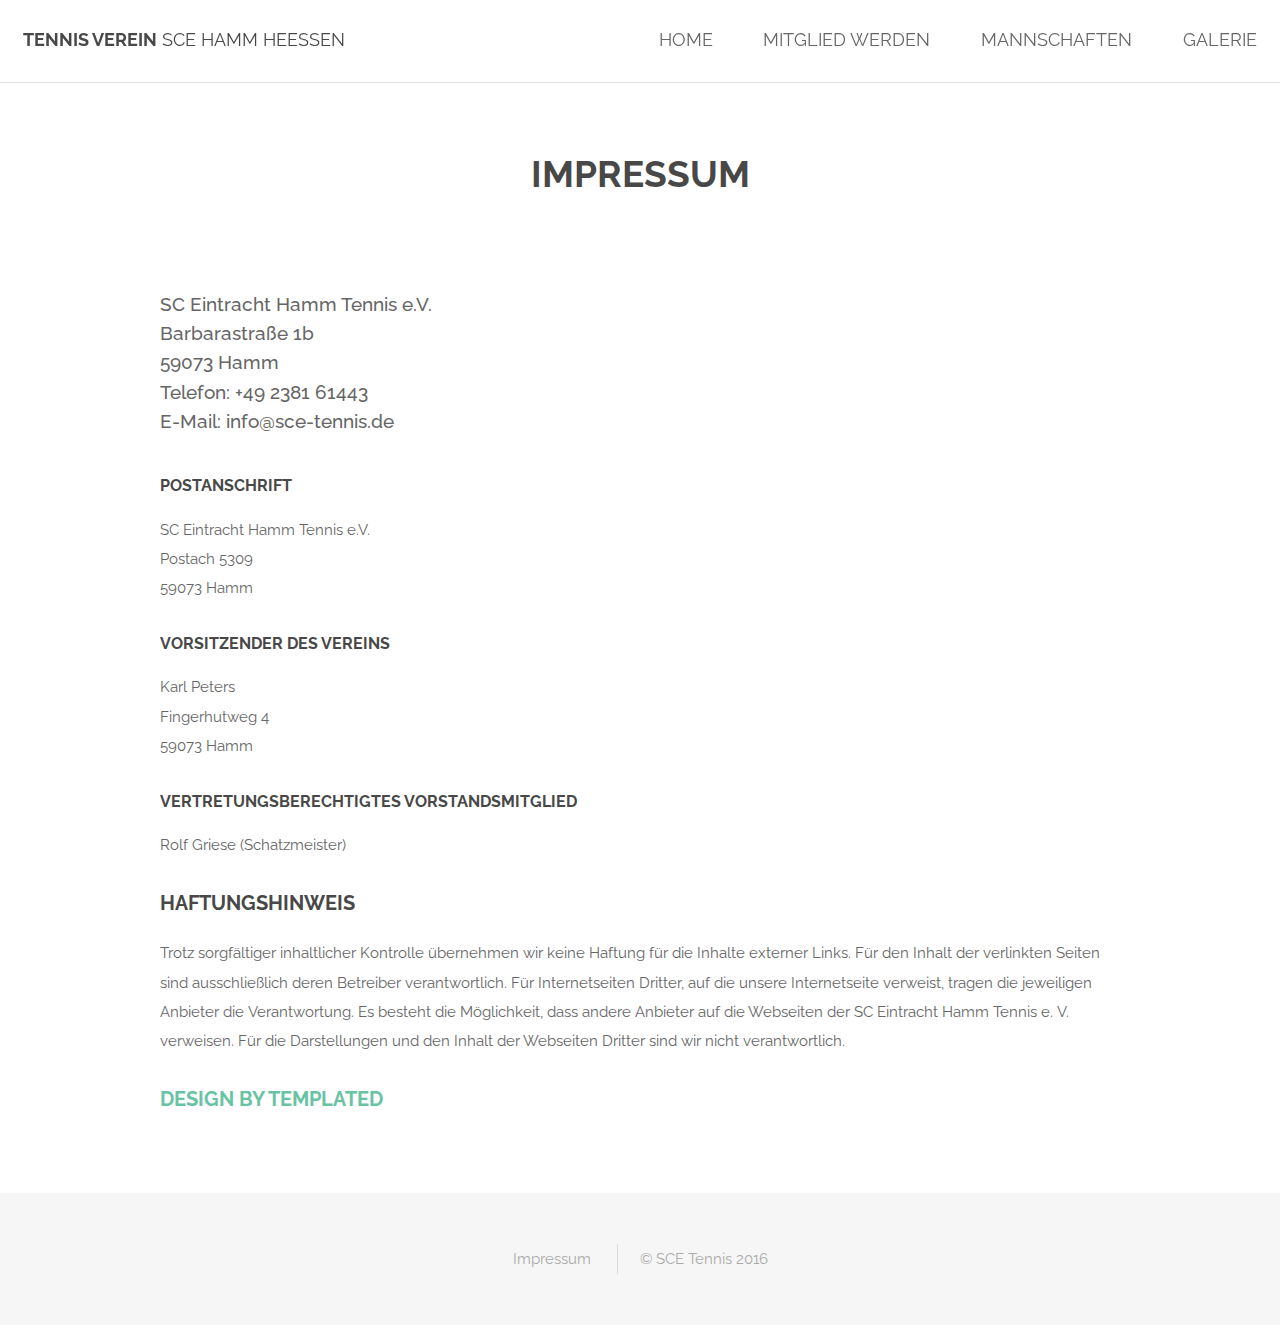
<file: impressum.html>
<!DOCTYPE HTML>
<!--
	Spatial by TEMPLATED
	templated.co @templatedco
	Released for free under the Creative Commons Attribution 3.0 license (templated.co/license)
-->
<html>
	<head>
		<title>SCE Heessen - Impressum</title>
        <link href="[data-uri]" rel="icon" type="image/x-icon" />
		<meta http-equiv="content-type" content="text/html; charset=utf-8" />
		<meta name="description" content="" />
		<meta name="keywords" content="" />
		<!--[if lte IE 8]><script src="js/html5shiv.js"></script><![endif]-->
		<script src="js/jquery.min.js"></script>
		<script src="js/skel.min.js"></script>
		<script src="js/skel-layers.min.js"></script>
		<script src="js/init.js"></script>
		<noscript>
			<link rel="stylesheet" href="css/skel.css" />
			<link rel="stylesheet" href="css/style.css" />
			<link rel="stylesheet" href="css/style-xlarge.css" />
		</noscript>
	</head>
	<body>

		<!-- Header -->
			<header id="header">
				<h1><strong><a href="index.html">Tennis Verein</a></strong> Sce Hamm Heessen</h1>
				<nav id="nav">
						<ul>
						<li><a href="index.html">Home</a></li>
						<li><a href="mitglied.html">Mitglied werden</a></li>
						<li><a href="mannschaften.html">Mannschaften</a></li>
                        <li><a href="galerie.html">Galerie</a></li>
					</ul>
				</nav>
			</header>

		<!-- Main -->
			<section id="main" class="wrapper">
				<div class="container">

					<header class="major special">
						<h2>Impressum</h2>
					</header>
                    <p id="impressum">
                        SC Eintracht Hamm Tennis e.V.<br>
                        Barbarastraße 1b<br>
                        59073 Hamm<br>
                        Telefon: +49 2381 61443<br>
                        E-Mail: info@sce-tennis.de<br>
                    </p>
                    <h4>Postanschrift</h4>
                    <p>
                     SC Eintracht Hamm Tennis e.V.<br>
                        Postach 5309<br>
                        59073 Hamm<br>  
                    </p>
                    <h4>Vorsitzender des Vereins</h4>
                    <p>
                    Karl Peters<br>
                        Fingerhutweg 4<br>
                        59073 Hamm<br>
                    </p>
                    <h4>Vertretungsberechtigtes Vorstandsmitglied</h4>
                    <p>
                    Rolf Griese (Schatzmeister)
                    </p>
                    <h3>Haftungshinweis</h3>
                    <p>
                    Trotz sorgfältiger inhaltlicher Kontrolle übernehmen wir keine Haftung für die Inhalte externer Links. Für den Inhalt der verlinkten Seiten sind ausschließlich deren Betreiber verantwortlich.

Für Internetseiten Dritter, auf die unsere Internetseite verweist, tragen die jeweiligen Anbieter die Verantwortung. Es besteht die Möglichkeit, dass andere Anbieter auf die Webseiten der SC Eintracht Hamm Tennis e. V. verweisen. Für die Darstellungen und den Inhalt der Webseiten Dritter sind wir nicht verantwortlich.
                    </p>
                    
                    <h3><a href="http://templated.co/" id=templated>Design by TEMPLATED</a></h3>
				</div>
			</section>

		<!-- Footer -->
			<footer id="footer">
                <div>
					<ul class="copyright">
                        <li><a href="impressum.html">Impressum</a></li>
                        <li>&copy; SCE Tennis 2016</li>
                    </ul>
				</div>
			</footer>

	</body>
</html>
</file>
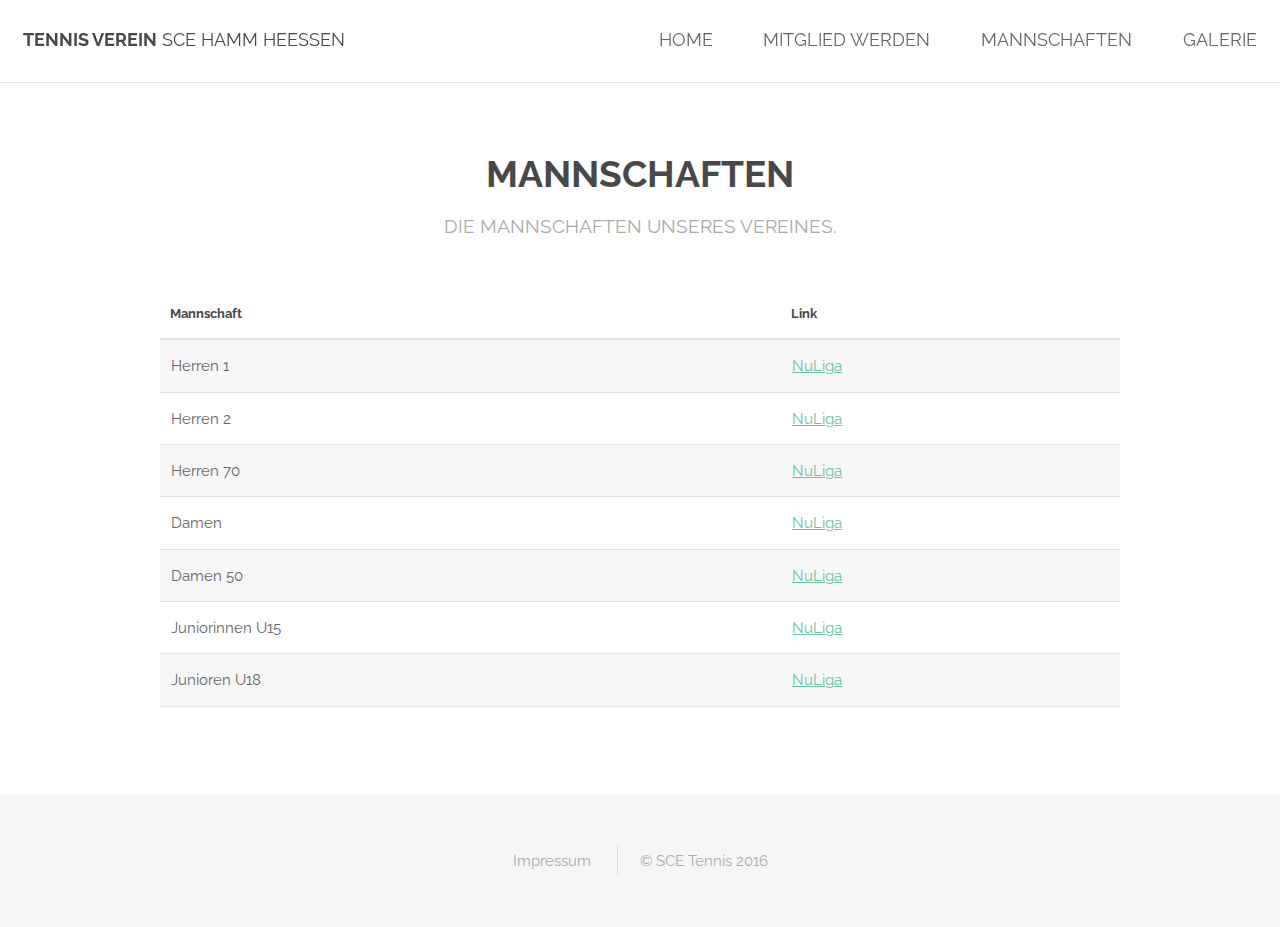
<file: mannschaften.html>
<!DOCTYPE HTML>
<!--
	Spatial by TEMPLATED
	templated.co @templatedco
	Released for free under the Creative Commons Attribution 3.0 license (templated.co/license)
-->
<html>
	<head>
		<title>SCE Heessen - Mannschaften</title>
        <link href="[data-uri]" rel="icon" type="image/x-icon" />
		<meta http-equiv="content-type" content="text/html; charset=utf-8" />
		<meta name="description" content="" />
		<meta name="keywords" content="" />
		<!--[if lte IE 8]><script src="js/html5shiv.js"></script><![endif]-->
		<script src="js/jquery.min.js"></script>
		<script src="js/skel.min.js"></script>
		<script src="js/skel-layers.min.js"></script>
		<script src="js/init.js"></script>
		<noscript>
			<link rel="stylesheet" href="css/skel.css" />
			<link rel="stylesheet" href="css/style.css" />
			<link rel="stylesheet" href="css/style-xlarge.css" />
		</noscript>
	</head>
	<body>

		<!-- Header -->
			<header id="header">
				<h1><strong><a href="index.html">Tennis Verein</a></strong> Sce Hamm Heessen</h1>
				<nav id="nav">
						<ul>
						<li><a href="index.html">Home</a></li>
						<li><a href="mitglied.html">Mitglied werden</a></li>
						<li><a href="mannschaften.html">Mannschaften</a></li>
                        <li><a href="galerie.html">Galerie</a></li>
					</ul>
				</nav>
			</header>

		<!-- Main -->
			<section id="main" class="wrapper">
				<div class="container">

					<header class="major special">
						<h2>Mannschaften</h2>
						<p>Die mannschaften unseres Vereines.</p>
					</header>
                    <div class="table-wrapper">
								<table>
									<thead>
										<tr>
											<th>Mannschaft</th>
											<th>Link</th>
										</tr>
									</thead>
									<tbody>
                                        <tr>
											<td>Herren 1</td>
											<td><a href="http://wtv.liga.nu/cgi-bin/WebObjects/nuLigaTENDE.woa/wa/teamPortrait?team=1855822&championship=R-L%202016&group=83">NuLiga</a></td>
										</tr>
                                        <tr>
											<td>Herren 2</td>
											<td><a href="http://wtv.liga.nu/cgi-bin/WebObjects/nuLigaTENDE.woa/wa/teamPortrait?team=1947140&championship=R-L%202016&group=182">NuLiga</a></td>
										</tr>
                                        <tr>
											<td>Herren 70</td>
											<td><a href="http://wtv.liga.nu/cgi-bin/WebObjects/nuLigaTENDE.woa/wa/teamPortrait?team=1856198&championship=R-L%202016&group=169">NuLiga</a></td>
										</tr>
                                        <tr>
											<td>Damen</td>
											<td><a href="http://wtv.liga.nu/cgi-bin/WebObjects/nuLigaTENDE.woa/wa/teamPortrait?team=1947141&championship=R-L%202016&group=54">NuLiga</a></td>
										</tr>
										<tr>
											<td>Damen 50</td>
											<td><a href="http://wtv.liga.nu/cgi-bin/WebObjects/nuLigaTENDE.woa/wa/teamPortrait?team=1852078&championship=WTV%202016&group=18">NuLiga</a></td>
										</tr>
										
										<tr>
											<td>Juniorinnen U15</td>
											<td><a href="http://wtv.liga.nu/cgi-bin/WebObjects/nuLigaTENDE.woa/wa/teamPortrait?team=1857218&championship=R-L%202016&group=225">NuLiga</a></td>
										</tr>
                                        <tr>
											<td>Junioren U18</td>
											<td><a href="http://wtv.liga.nu/cgi-bin/WebObjects/nuLigaTENDE.woa/wa/teamPortrait?team=1952904&championship=R-L%202016&group=250">NuLiga</a></td>
										</tr>
                                    </tbody>
								</table>
							</div>
				</div>
			</section>

		<!-- Footer -->
			<footer id="footer">
                <div>
					<ul class="copyright">
                        <li><a href="impressum.html">Impressum</a></li>
                        <li>&copy; SCE Tennis 2016</li>
                    </ul>
				</div>
			</footer>

	</body>
</html>
</file>
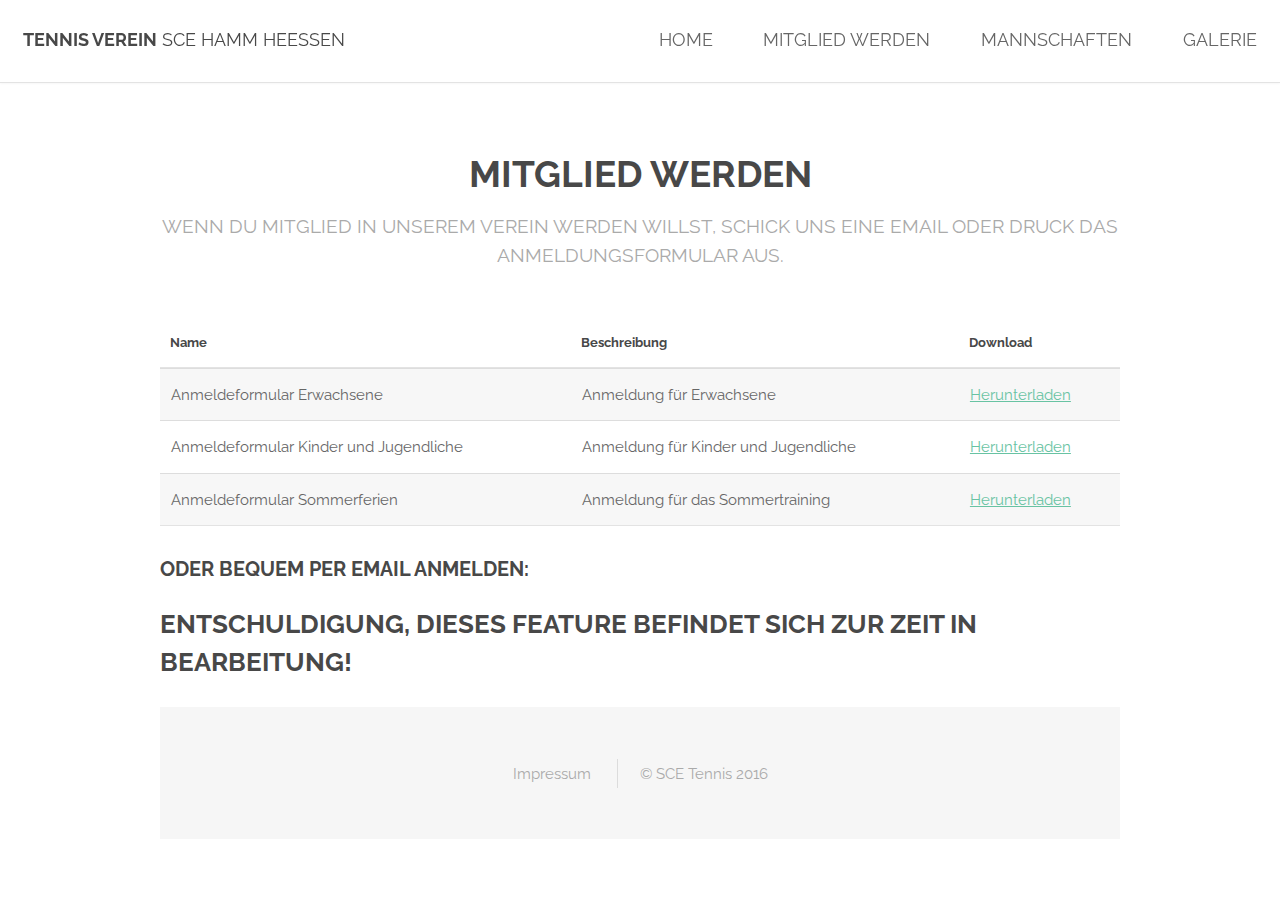
<file: mitglied.html>
<!DOCTYPE HTML>
<!--
	Spatial by TEMPLATED
	templated.co @templatedco
	Released for free under the Creative Commons Attribution 3.0 license (templated.co/license)
-->
<html>
	<head>
		<title>SCE Heessen - Mitglied werden</title>
        <link href="[data-uri]" rel="icon" type="image/x-icon" />
		<meta http-equiv="content-type" content="text/html; charset=utf-8" />
		<meta name="description" content="" />
		<meta name="keywords" content="" />
		<!--[if lte IE 8]><script src="js/html5shiv.js"></script><![endif]-->
		<script src="js/jquery.min.js"></script>
		<script src="js/skel.min.js"></script>
		<script src="js/skel-layers.min.js"></script>
		<script src="js/init.js"></script>
		<noscript>
			<link rel="stylesheet" href="css/skel.css" />
			<link rel="stylesheet" href="css/style.css" />
			<link rel="stylesheet" href="css/style-xlarge.css" />
		</noscript>
	</head>
	<body>

		<!-- Header -->
			<header id="header">
				<h1><strong><a href="index.html">Tennis Verein</a></strong> Sce Hamm Heessen</h1>
				<nav id="nav">
						<ul>
						<li><a href="index.html">Home</a></li>
						<li><a href="mitglied.html">Mitglied werden</a></li>
						<li><a href="mannschaften.html">Mannschaften</a></li>
                        <li><a href="galerie.html">Galerie</a></li>
					</ul>
				</nav>
			</header>

		<!-- Main -->
			<section id="main" class="wrapper">
				<div class="container">

					<header class="major special">
						<h2>Mitglied werden</h2>
						<p>Wenn du Mitglied in unserem Verein werden willst, schick uns eine Email oder druck das Anmeldungsformular Aus.</p>
					</header>
                    <div class="table-wrapper">
								<table>
									<thead>
										<tr>
											<th>Name</th>
											<th>Beschreibung</th>
											<th>Download</th>
										</tr>
									</thead>
									<tbody>
										<tr>
											<td>Anmeldeformular Erwachsene</td>
											<td>Anmeldung für Erwachsene</td>
											<td><a href="#">Herunterladen</a></td>
										</tr>
										<tr>
											<td>Anmeldeformular Kinder und Jugendliche</td>
											<td>Anmeldung für Kinder und Jugendliche</td>
											<td><a href="#">Herunterladen</a></td>
										</tr>
										<tr>
											<td>Anmeldeformular Sommerferien</td>
											<td>Anmeldung für das Sommertraining</td>
											<td><a href="#">Herunterladen</a></td>
										</tr>
                                    </tbody>
								</table>
							</div>
                    <h3>Oder bequem per Email anmelden:</h3>
<h2> Entschuldigung, dieses Feature befindet sich zur Zeit in Bearbeitung!  </h2>
                    <!--<section>
                        <form method="post" action="#">
								<div class="row uniform 50%">
									<div class="6u 12u$(xsmall)">
										<input type="text" name="name" id="name" value="" placeholder="Name" />
									</div>
									<div class="6u$ 12u$(xsmall)">
										<input type="email" name="email" id="email" value="" placeholder="Email" />
									</div>
									<div class="12u$">
										<div class="select-wrapper">
											<select name="category" id="category">
												<option value="">- Category -</option>
												<option value="1">Manufacturing</option>
												<option value="1">Shipping</option>
												<option value="1">Administration</option>
												<option value="1">Human Resources</option>
											</select>
										</div>
									</div>
									<div class="4u 12u$(xsmall)">
										<input type="radio" id="priority-low" name="priority" checked>
										<label for="priority-low">Low Priority</label>
									</div>
									<div class="4u 12u$(xsmall)">
										<input type="radio" id="priority-normal" name="priority">
										<label for="priority-normal">Normal Priority</label>
									</div>
									<div class="4u$ 12u$(xsmall)">
										<input type="radio" id="priority-high" name="priority">
										<label for="priority-high">High Priority</label>
									</div>
									<div class="6u 12u$(small)">
										<input type="checkbox" id="copy" name="copy">
										<label for="copy">Email me a copy of this message</label>
									</div>
									<div class="6u$ 12u$(small)">
										<input type="checkbox" id="human" name="human" checked>
										<label for="human">I am a human and not a robot</label>
									</div>
									<div class="12u$">
										<textarea name="message" id="message" placeholder="Enter your message" rows="6"></textarea>
									</div>
									<div class="12u$">
										<ul class="actions">
											<li><input type="submit" value="Send Message" class="special" /></li>
											<li><input type="reset" value="Reset" /></li>
										</ul>
									</div>
								</div>
							</form>
                    </section>
				</div>
			</section> -->

		<!-- Footer -->
			<footer id="footer">
                <div>
					<ul class="copyright">
                        <li><a href="impressum.html">Impressum</a></li>
                        <li>&copy; SCE Tennis 2016</li>
                    </ul>
				</div>
			</footer>

	</body>
</html>
</file>
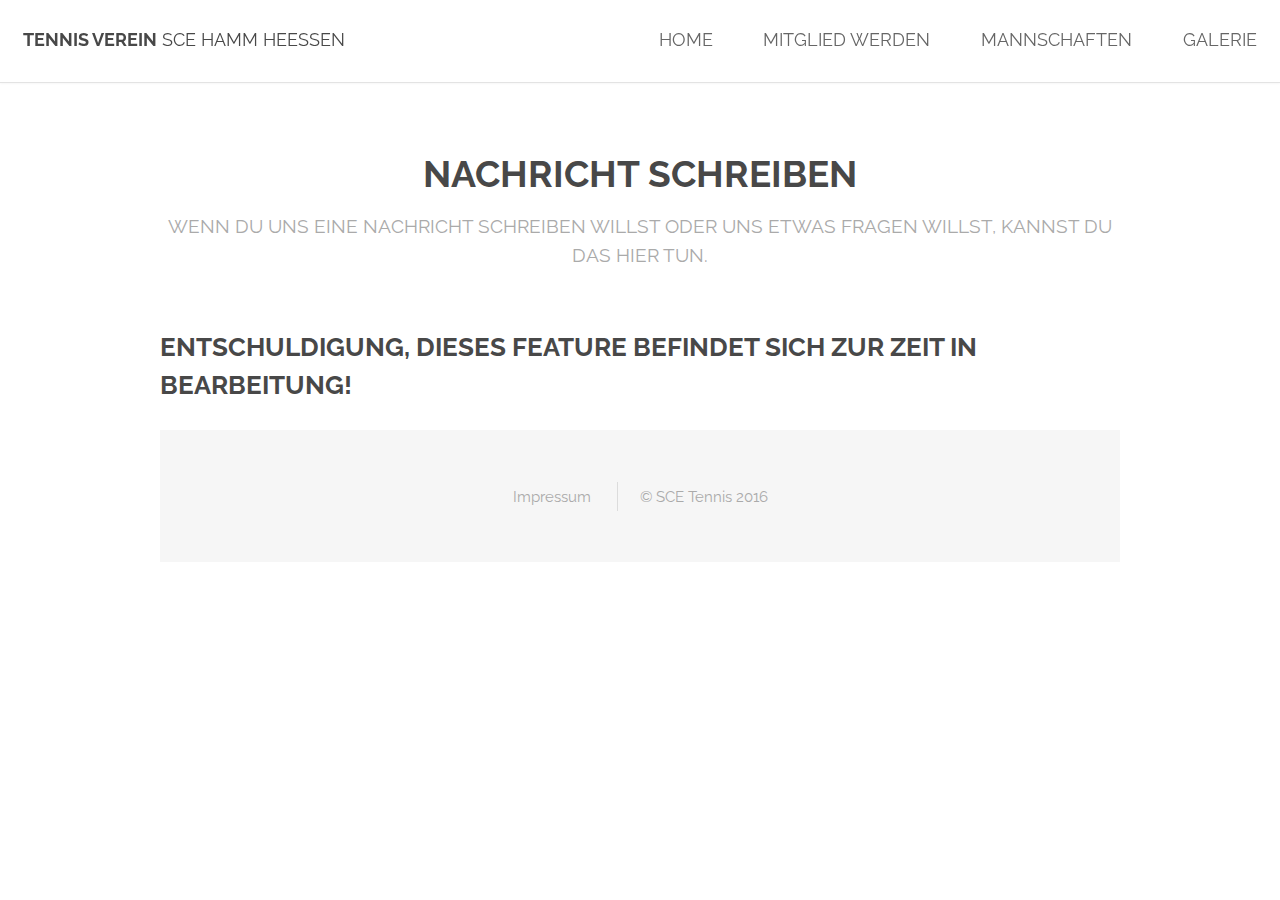
<file: nachricht.html>
<!DOCTYPE HTML>
<!--
	Spatial by TEMPLATED
	templated.co @templatedco
	Released for free under the Creative Commons Attribution 3.0 license (templated.co/license)
-->
<html>
	<head>
		<title>SCE Heessen - Nachricht schreiben</title>
        <link href="[data-uri]" rel="icon" type="image/x-icon" />
		<meta http-equiv="content-type" content="text/html; charset=utf-8" />
		<meta name="description" content="" />
		<meta name="keywords" content="" />
		<!--[if lte IE 8]><script src="js/html5shiv.js"></script><![endif]-->
		<script src="js/jquery.min.js"></script>
		<script src="js/skel.min.js"></script>
		<script src="js/skel-layers.min.js"></script>
		<script src="js/init.js"></script>
		<noscript>
			<link rel="stylesheet" href="css/skel.css" />
			<link rel="stylesheet" href="css/style.css" />
			<link rel="stylesheet" href="css/style-xlarge.css" />
		</noscript>
	</head>
	<body>

		<!-- Header -->
			<header id="header">
				<h1><strong><a href="index.html">Tennis Verein</a></strong> Sce Hamm Heessen</h1>
				<nav id="nav">
						<ul>
						<li><a href="index.html">Home</a></li>
						<li><a href="mitglied.html">Mitglied werden</a></li>
						<li><a href="mannschaften.html">Mannschaften</a></li>
                        <li><a href="galerie.html">Galerie</a></li>
					</ul>
				</nav>
			</header>

		<!-- Main -->
			<section id="main" class="wrapper">
				<div class="container">

					<header class="major special">
						<h2>Nachricht schreiben</h2>
						<p>Wenn du uns eine Nachricht schreiben willst oder uns etwas fragen willst, kannst du das hier tun.</p>
					</header>
<h2> Entschuldigung, dieses Feature befindet sich zur Zeit in Bearbeitung!</h2>

                    <!--<section>
                        <form method="post" action="#">
								<div class="row uniform 50%">
									<div class="6u 12u$(xsmall)">
										<input type="text" name="name" id="name" value="" placeholder="Name" />
									</div>
									<div class="6u$ 12u$(xsmall)">
										<input type="email" name="email" id="email" value="" placeholder="Email" />
									</div>
									<div class="12u$">
										<div class="select-wrapper">
											<select name="category" id="category">
												<option value="">- Category -</option>
												<option value="1">Manufacturing</option>
												<option value="1">Shipping</option>
												<option value="1">Administration</option>
												<option value="1">Human Resources</option>
											</select>
										</div>
									</div>
									<div class="4u 12u$(xsmall)">
										<input type="radio" id="priority-low" name="priority" checked>
										<label for="priority-low">Low Priority</label>
									</div>
									<div class="4u 12u$(xsmall)">
										<input type="radio" id="priority-normal" name="priority">
										<label for="priority-normal">Normal Priority</label>
									</div>
									<div class="4u$ 12u$(xsmall)">
										<input type="radio" id="priority-high" name="priority">
										<label for="priority-high">High Priority</label>
									</div>
									<div class="6u 12u$(small)">
										<input type="checkbox" id="copy" name="copy">
										<label for="copy">Email me a copy of this message</label>
									</div>
									<div class="6u$ 12u$(small)">
										<input type="checkbox" id="human" name="human" checked>
										<label for="human">I am a human and not a robot</label>
									</div>
									<div class="12u$">
										<textarea name="message" id="message" placeholder="Enter your message" rows="6"></textarea>
									</div>
									<div class="12u$">
										<ul class="actions">
											<li><input type="submit" value="Send Message" class="special" /></li>
											<li><input type="reset" value="Reset" /></li>
										</ul>
									</div>
								</div>
							</form>
                    </section>
				</div>
			</section> -->

		<!-- Footer -->
			<footer id="footer">
                <div>
					<ul class="copyright">
                        <li><a href="">Impressum</a></li>
                        <li>&copy; SCE Tennis 2016</li>
                    </ul>
				</div>
			</footer>

	</body>
</html>
</file>
<file: css/style-xlarge.css>
/*
	Spatial by TEMPLATED
	templated.co @templatedco
	Released for free under the Creative Commons Attribution 3.0 license (templated.co/license)
*/

/* Basic */

	body, input, select, textarea {
		font-size: 11pt;
	}
</file>
<file: css/liquid-slider.css>
/*
 *  Liquid Slider v2
 *  Copyright 2012 Kevin Batdorf
 *  http://liquidslider.com
 *  MIT license
 */

.no-js .liquid-slider {
  height:350px;
  overflow:scroll;
}
.ls-preloader {  
  background: url(../images/loading.gif) #f2f2f2 no-repeat center 50%;
  opacity:1;
  width:100%;
  height:100%;
  position:absolute;
  top:0;
  left:0;
  z-index:2;
}

/*** Containers ***/
.ls-wrapper {
  clear: both;
  overflow: auto;
  position: relative;
}
.liquid-slider {
  background: #ECF0F1;
  width: auto;
  margin: 0 auto;
  float: left;
  overflow: hidden;
  position: relative;
}
.arrows .liquid-slider {
  /* Margin between slider and arrows */
  margin: 0 10px;
}
.ls-responsive .liquid-slider {
  width: 100%;
  margin: 0;
}
.panel-container {
  position: relative;
  -webkit-backface-visibility: hidden;
  -webkit-perspective: 1000;
  /* from http://davidwalsh.name/translate3d */
}
.liquid-slider .panel-container .fade {
  width:100%;
  opacity: 0;
  position: absolute;
  top: 0; 
  left: 0;
  display: block;
}

/*** Panels ***/
.liquid-slider .ls-panel {  
  width: 600px;
  display: block;
  float: left;
}
.panel-wrapper {  
  padding: 15px 40px;
  position:relative;
}

/*** Tabbed Navigation ***/
.ls-nav {
  overflow:hidden;
  clear:both;
}
.ls-nav a {
  background: #f2f2f2;
  color: #333333;
  margin-right: 1px;
  padding: 10px 15px;  
  outline:0;
}
.ls-nav a:hover {
  background: #f2f2f2;
  color: #333333;
  text-shadow: none;
}
.ls-nav .current a {
  background: #ECF0F1;
}
.currentCrossLink {
  font-weight: bold;
}
.ls-nav ul {  
  padding:0;
  clear: both;
  display: block;
  margin: auto;
  overflow: hidden;
}
.ls-nav ul li {
  display: inline;
}
.ls-nav ul li a {
  display: block;
  float: left;
  text-decoration: none;
}

/*** Mobile Navigation ***/
.ls-select-box { 
  width: 100%;
  height: 35px;
  overflow: hidden;
  background: url(../images/menu.png) no-repeat right #ddd;
}
.ls-select-box select {  
  width: 150%;
  -webkit-appearance: none;
  -moz-appearance: none;
  appearance:none;
  background: transparent;
  padding: 5px;
  font-size: 110%;
  border: none;
  height: 35px;
  cursor:pointer;
  outline: 0;
}

/*** Arrow Navigation (non-graphical) ***/
.ls-nav-left, .ls-nav-right {
  top:0;
  float: left;
  clear:both;
}
.ls-nav-left a, .ls-nav-right a {
  background: #000;
  color: #fff;
  padding: 5px;
  width: 100px;
  display: block;
  text-align: center;
  text-decoration: none;
}
.ls-responsive .ls-nav-left {
  position: absolute;
  left: 0;
  z-index: 2;
}
.ls-responsive .ls-nav-left a {
  background: #9A9A9A;
  width: 80px;
}
.ls-responsive .ls-nav-left a:hover {
  background: #747474;
}
.ls-responsive .ls-nav-right {
  position: absolute;
  right: 0;
  z-index: 2;
}
.ls-responsive .ls-nav-right a {
  background: #9A9A9A;
  width: 80px;
}
.ls-responsive .ls-nav-right a:hover {
  background: #747474;
}

/*** Arrow Navigation (graphical) ***/
.ls-nav-left-arrow, .ls-nav-right-arrow {
  cursor: pointer;
  float: left;
  clear: both;
}
.ls-nav-left-arrow a, .ls-nav-right-arrow a {
  display: block;
}
[class$="-arrow"] {
  width: 25px;
  height: 25px;
  background-image: url(../images/arrow.png);
  background-repeat: no-repeat;
  margin-top: 50px;
  position:relative;
}
.ls-nav-right-arrow {
  background-position: top right;  
  margin-right: 5px;
}
.ls-nav-left-arrow {
  background-position: top left;  
  margin-left: 5px;
}
.ls-nav-left-arrow:hover {
  background-position: bottom left;
}
.ls-nav-right-arrow:hover {
  background-position: bottom right;
}
.ls-responsive .ls-nav-left-arrow {
  position: absolute;
  left: 0;
  z-index: 2;
}
.ls-responsive .ls-nav-right-arrow {
  position: absolute;
  right: 0;
  z-index: 2;
}
</file>
<file: old/index.css>
.rslides {
    position: relative;
    list-style: none;
    overflow: hidden;
    height: 100vh;
    width: auto;
    padding: 0;
    box-shadow: 0 5px 3px #bdc3c7;
    display: flex;
    justify-content: center;
    align-items: center;
}

.rslides li {
  -webkit-backface-visibility: hidden;
  display: inherit;
  width: 100%;
  left: 0;
  top: 0;
  }

.rslides li:first-child {
  position: inherit;
  }

.rslides img {
    height: 100vh;
    width: auto;
} 

.about-us .row {
    text-align: justify;
    font-family:  'Open Sans', sans-serif;
}

h1 {
    font-family: 'Quicksand', sans-serif;
    font-weight: 700;
}

.navbar {
    width: 100vw;
}

body {
    overflow-x: hidden;
    overflow-y: scroll;
}
</file>
<file: css/skel.css>
/* skel-baseline v2.0.3 | (c) n33 | getskel.com | MIT licensed */

/* Resets (http://meyerweb.com/eric/tools/css/reset/ | v2.0 | 20110126 | License: none (public domain)) */

	html,body,div,span,applet,object,iframe,h1,h2,h3,h4,h5,h6,p,blockquote,pre,a,abbr,acronym,address,big,cite,code,del,dfn,em,img,ins,kbd,q,s,samp,small,strike,strong,sub,sup,tt,var,b,u,i,center,dl,dt,dd,ol,ul,li,fieldset,form,label,legend,table,caption,tbody,tfoot,thead,tr,th,td,article,aside,canvas,details,embed,figure,figcaption,footer,header,hgroup,menu,nav,output,ruby,section,summary,time,mark,audio,video{margin:0;padding:0;border:0;font-size:100%;font:inherit;vertical-align:baseline;}article,aside,details,figcaption,figure,footer,header,hgroup,menu,nav,section{display:block;}body{line-height:1;}ol,ul{list-style:none;}blockquote,q{quotes:none;}blockquote:before,blockquote:after,q:before,q:after{content:'';content:none;}table{border-collapse:collapse;border-spacing:0;}body{-webkit-text-size-adjust:none}

/* Box Model */

	*, *:before, *:after {
		-moz-box-sizing: border-box;
		-webkit-box-sizing: border-box;
		box-sizing: border-box;
	}

/* Container */

	.container {
		margin-left: auto;
		margin-right: auto;

		/* width: (containers) */
		width: 1200px;
	}

	/* Modifiers */

		/* 125% */
			.container.\31 25\25 {
				width: 100%;

				/* max-width: (containers * 1.25) */
				max-width: 1500px;

				/* min-width: (containers) */
				min-width: 1200px;
			}

		/* 75% */
			.container.\37 5\25 {

				/* width: (containers * 0.75) */
				width: 900px;

			}

		/* 50% */
			.container.\35 0\25 {

				/* width: (containers * 0.50) */
				width: 600px;

			}

		/* 25% */
			.container.\32 5\25 {

				/* width: (containers * 0.25) */
				width: 300px;

			}

/* Grid */

	.row {
		border-bottom: solid 1px transparent;
	}

	.row > * {
		float: left;
	}

	.row:after, .row:before {
		content: '';
		display: block;
		clear: both;
		height: 0;
	}

	.row.uniform > * > :first-child {
		margin-top: 0;
	}

	.row.uniform > * > :last-child {
		margin-bottom: 0;
	}

	/* Gutters */

		/* Normal */

			.row > * {
				/* padding: (gutters.horizontal) 0 0 (gutters.vertical) */
				padding: 0 0 0 2em;
			}

			.row {
				/* margin: -(gutters.horizontal) 0 -1px -(gutters.vertical) */
				margin: 0 0 -1px -2em;
			}

			.row.uniform > * {
				/* padding: (gutters.vertical) 0 0 (gutters.vertical) */
				padding: 2em 0 0 2em;
			}

			.row.uniform {
				/* margin: -(gutters.vertical) 0 -1px -(gutters.vertical) */
				margin: -2em 0 -1px -2em;
			}

		/* 200% */

			.row.\32 00\25 > * {
				/* padding: (gutters.horizontal) 0 0 (gutters.vertical) */
				padding: 0 0 0 4em;
			}

			.row.\32 00\25 {
				/* margin: -(gutters.horizontal) 0 -1px -(gutters.vertical) */
				margin: 0 0 -1px -4em;
			}

			.row.uniform.\32 00\25 > * {
				/* padding: (gutters.vertical) 0 0 (gutters.vertical) */
				padding: 4em 0 0 4em;
			}

			.row.uniform.\32 00\25 {
				/* margin: -(gutters.vertical) 0 -1px -(gutters.vertical) */
				margin: -4em 0 -1px -4em;
			}

		/* 150% */

			.row.\31 50\25 > * {
				/* padding: (gutters.horizontal) 0 0 (gutters.vertical) */
				padding: 0 0 0 1.5em;
			}

			.row.\31 50\25 {
				/* margin: -(gutters.horizontal) 0 -1px -(gutters.vertical) */
				margin: 0 0 -1px -1.5em;
			}

			.row.uniform.\31 50\25 > * {
				/* padding: (gutters.vertical) 0 0 (gutters.vertical) */
				padding: 1.5em 0 0 1.5em;
			}

			.row.uniform.\31 50\25 {
				/* margin: -(gutters.vertical) 0 -1px -(gutters.vertical) */
				margin: -1.5em 0 -1px -1.5em;
			}

		/* 50% */

			.row.\35 0\25 > * {
				/* padding: (gutters.horizontal) 0 0 (gutters.vertical) */
				padding: 0 0 0 1em;
			}

			.row.\35 0\25 {
				/* margin: -(gutters.horizontal) 0 -1px -(gutters.vertical) */
				margin: 0 0 -1px -1em;
			}

			.row.uniform.\35 0\25 > * {
				/* padding: (gutters.vertical) 0 0 (gutters.vertical) */
				padding: 1em 0 0 1em;
			}

			.row.uniform.\35 0\25 {
				/* margin: -(gutters.vertical) 0 -1px -(gutters.vertical) */
				margin: -1em 0 -1px -1em;
			}

		/* 25% */

			.row.\32 5\25 > * {
				/* padding: (gutters.horizontal) 0 0 (gutters.vertical) */
				padding: 0 0 0 0.5em;
			}

			.row.\32 5\25 {
				/* margin: -(gutters.horizontal) 0 -1px -(gutters.vertical) */
				margin: 0 0 -1px -0.5em;
			}

			.row.uniform.\32 5\25 > * {
				/* padding: (gutters.vertical) 0 0 (gutters.vertical) */
				padding: 0.5em 0 0 0.5em;
			}

			.row.uniform.\32 5\25 {
				/* margin: -(gutters.vertical) 0 -1px -(gutters.vertical) */
				margin: -0.5em 0 -1px -0.5em;
			}

		/* 0% */

			.row.\30 \25 > * {
				padding: 0;
			}

			.row.\30 \25 {
				margin: 0 0 -1px 0;
			}

	/* Cells */

		.\31 2u, .\31 2u\24 { width: 100%; clear: none; margin-left: 0; }
		.\31 1u, .\31 1u\24 { width: 91.6666666667%; clear: none; margin-left: 0; }
		.\31 0u, .\31 0u\24 { width: 83.3333333333%; clear: none; margin-left: 0; }
		.\39 u, .\39 u\24 { width: 75%; clear: none; margin-left: 0; }
		.\38 u, .\38 u\24 { width: 66.6666666667%; clear: none; margin-left: 0; }
		.\37 u, .\37 u\24 { width: 58.3333333333%; clear: none; margin-left: 0; }
		.\36 u, .\36 u\24 { width: 50%; clear: none; margin-left: 0; }
		.\35 u, .\35 u\24 { width: 41.6666666667%; clear: none; margin-left: 0; }
		.\34 u, .\34 u\24 { width: 33.3333333333%; clear: none; margin-left: 0; }
		.\33 u, .\33 u\24 { width: 25%; clear: none; margin-left: 0; }
		.\32 u, .\32 u\24 { width: 16.6666666667%; clear: none; margin-left: 0; }
		.\31 u, .\31 u\24 { width: 8.3333333333%; clear: none; margin-left: 0; }

		.\31 2u\24 + *,
		.\31 1u\24 + *,
		.\31 0u\24 + *,
		.\39 u\24 + *,
		.\38 u\24 + *,
		.\37 u\24 + *,
		.\36 u\24 + *,
		.\35 u\24 + *,
		.\34 u\24 + *,
		.\33 u\24 + *,
		.\32 u\24 + *,
		.\31 u\24 + * {
			clear: left;
		}

		.\-11u { margin-left: 91.6666666667% }
		.\-10u { margin-left: 83.3333333333% }
		.\-9u { margin-left: 75% }
		.\-8u { margin-left: 66.6666666667% }
		.\-7u { margin-left: 58.3333333333% }
		.\-6u { margin-left: 50% }
		.\-5u { margin-left: 41.6666666667% }
		.\-4u { margin-left: 33.3333333333% }
		.\-3u { margin-left: 25% }
		.\-2u { margin-left: 16.6666666667% }
		.\-1u { margin-left: 8.3333333333% }
</file>
<file: css/style.css>
@charset "UTF-8";
@import url(font-awesome.min.css);
@import "http://fonts.googleapis.com/css?family=Raleway:400,700";

/*
	Spatial by TEMPLATED
	templated.co @templatedco
	Released for free under the Creative Commons Attribution 3.0 license (templated.co/license)
*/

/* Basic */

	body {
		background: #fff;
	}

		body.is-loading *, body.is-loading *:before, body.is-loading *:after {
			-moz-animation: none !important;
			-webkit-animation: none !important;
			-o-animation: none !important;
			-ms-animation: none !important;
			animation: none !important;
			-moz-transition: none !important;
			-webkit-transition: none !important;
			-o-transition: none !important;
			-ms-transition: none !important;
			transition: none !important;
		}

	body, input, select, textarea {
		color: #666;
		font-family: "Raleway", Arial, Helvetica, sans-serif;
		font-size: 13pt;
		font-weight: 400;
		line-height: 2em;
	}

	a {
		color: #68C3A3;
		text-decoration: underline;
	}

		a:hover {
			text-decoration: none;
		}

	strong, b {
		color: #484848;
		font-weight: 700;
	}

	em, i {
		font-style: italic;
	}

	p {
		margin: 0 0 2em 0;
	}

	h1, h2, h3, h4, h5, h6 {
		color: #484848;
		font-weight: 700;
		line-height: 1em;
		margin: 0 0 1em 0;
		text-transform: uppercase;
	}

		h1 a, h2 a, h3 a, h4 a, h5 a, h6 a {
			color: inherit;
			text-decoration: none;
		}

	h2 {
		font-size: 1.75em;
		line-height: 1.5em;
	}

	h3 {
		font-size: 1.35em;
		line-height: 1.5em;
	}

	h4 {
		font-size: 1.1em;
		line-height: 1.5em;
	}

	h5 {
		font-size: 0.9em;
		line-height: 1.5em;
	}

	h6 {
		font-size: 0.7em;
		line-height: 1.5em;
	}

	sub {
		font-size: 0.8em;
		position: relative;
		top: 0.5em;
	}

	sup {
		font-size: 0.8em;
		position: relative;
		top: -0.5em;
	}

	hr {
		border: 0;
		border-bottom: solid 1px rgba(144, 144, 144, 0.25);
		margin: 2em 0;
	}

		hr.major {
			margin: 3em 0;
		}

	blockquote {
		border-left: solid 4px rgba(144, 144, 144, 0.25);
		font-style: italic;
		margin: 0 0 2em 0;
		padding: 0.5em 0 0.5em 2em;
	}

	code {
		background: rgba(144, 144, 144, 0.075);
		border-radius: 4px;
		border: solid 1px rgba(144, 144, 144, 0.25);
		font-family: "Courier New", monospace;
		font-size: 0.9em;
		margin: 0 0.25em;
		padding: 0.25em 0.65em;
	}

	pre {
		-webkit-overflow-scrolling: touch;
		font-family: "Courier New", monospace;
		font-size: 0.9em;
		margin: 0 0 2em 0;
	}

		pre code {
			display: block;
			line-height: 1.75em;
			padding: 1em 1.5em;
			overflow-x: auto;
		}

	.align-left {
		text-align: left;
	}

	.align-center {
		text-align: center;
	}

	.align-right {
		text-align: right;
	}

/* Section/Article */

	section.special, article.special, header.special {
		text-align: center;
	}

	header p {
		color: #aaa;
		position: relative;
		margin: 0 0 1.5em 0;
		text-transform: uppercase;
	}

	header h2 + p {
		font-size: 1.25em;
		margin-top: -1em;
		line-height: 1.5em;
	}

	header h3 + p {
		font-size: 1.1em;
		margin-top: -0.8em;
		line-height: 1.5em;
	}

	header h4 + p,
	header h5 + p,
	header h6 + p {
		font-size: 0.9em;
		margin-top: -0.6em;
		line-height: 1.5em;
	}

	header.major {
		margin: 0 0 6em 0;
	}

		header.major h2 {
			font-size: 3em;
		}

		header.major h2, header.major h3, header.major h4, header.major h5, header.major h6 {
			display: inline-block;
			margin: 0 0 0.8em;
		}

		header.major p {
			font-size: 1.7em;
			margin-bottom: 0;
		}

/* Form */

	form {
		margin: 0 0 2em 0;
	}

	label {
		color: #484848;
		display: block;
		font-size: 0.9em;
		font-weight: 700;
		margin: 0 0 1em 0;
	}

	input[type="text"],
	input[type="password"],
	input[type="email"],
	select,
	textarea {
		-moz-appearance: none;
		-webkit-appearance: none;
		-o-appearance: none;
		-ms-appearance: none;
		appearance: none;
		background: rgba(144, 144, 144, 0.075);
		border-radius: 4px;
		border: none;
		border: solid 1px rgba(144, 144, 144, 0.25);
		color: inherit;
		display: block;
		outline: 0;
		padding: 0 1em;
		text-decoration: none;
		width: 100%;
	}

		input[type="text"]:invalid,
		input[type="password"]:invalid,
		input[type="email"]:invalid,
		select:invalid,
		textarea:invalid {
			box-shadow: none;
		}

		input[type="text"]:focus,
		input[type="password"]:focus,
		input[type="email"]:focus,
		select:focus,
		textarea:focus {
			border-color: #f32853;
			box-shadow: 0 0 0 1px #f32853;
		}

	.select-wrapper {
		text-decoration: none;
		display: block;
		position: relative;
	}

		.select-wrapper:before {
			content: "";
			-moz-osx-font-smoothing: grayscale;
			-webkit-font-smoothing: antialiased;
			font-family: FontAwesome;
			font-style: normal;
			font-weight: normal;
			text-transform: none !important;
		}

		.select-wrapper:before {
			color: rgba(144, 144, 144, 0.25);
			display: block;
			height: 2.75em;
			line-height: 2.75em;
			pointer-events: none;
			position: absolute;
			right: 0;
			text-align: center;
			top: 0;
			width: 2.75em;
		}

		.select-wrapper select::-ms-expand {
			display: none;
		}

	input[type="text"],
	input[type="password"],
	input[type="email"],
	select {
		height: 2.75em;
	}

	textarea {
		padding: 0.75em 1em;
	}

	input[type="checkbox"],
	input[type="radio"] {
		-moz-appearance: none;
		-webkit-appearance: none;
		-o-appearance: none;
		-ms-appearance: none;
		appearance: none;
		display: block;
		float: left;
		margin-right: -2em;
		opacity: 0;
		width: 1em;
		z-index: -1;
	}

		input[type="checkbox"] + label,
		input[type="radio"] + label {
			text-decoration: none;
			color: #666;
			cursor: pointer;
			display: inline-block;
			font-size: 1em;
			font-weight: 400;
			padding-left: 2.4em;
			padding-right: 0.75em;
			position: relative;
		}

			input[type="checkbox"] + label:before,
			input[type="radio"] + label:before {
				-moz-osx-font-smoothing: grayscale;
				-webkit-font-smoothing: antialiased;
				font-family: FontAwesome;
				font-style: normal;
				font-weight: normal;
				text-transform: none !important;
			}

			input[type="checkbox"] + label:before,
			input[type="radio"] + label:before {
				background: rgba(144, 144, 144, 0.075);
				border-radius: 4px;
				border: solid 1px rgba(144, 144, 144, 0.25);
				content: '';
				display: inline-block;
				height: 1.65em;
				left: 0;
				line-height: 1.58125em;
				position: absolute;
				text-align: center;
				top: 0;
				width: 1.65em;
			}

		input[type="checkbox"]:checked + label:before,
		input[type="radio"]:checked + label:before {
			background: #323037;
			border-color: #323037;
			color: #ffffff;
			content: '\f00c';
		}

		input[type="checkbox"]:focus + label:before,
		input[type="radio"]:focus + label:before {
			border-color: #f32853;
			box-shadow: 0 0 0 1px #f32853;
		}

	input[type="checkbox"] + label:before {
		border-radius: 4px;
	}

	input[type="radio"] + label:before {
		border-radius: 100%;
	}

	::-webkit-input-placeholder {
		color: #aaa !important;
		opacity: 1.0;
	}

	:-moz-placeholder {
		color: #aaa !important;
		opacity: 1.0;
	}

	::-moz-placeholder {
		color: #aaa !important;
		opacity: 1.0;
	}

	:-ms-input-placeholder {
		color: #aaa !important;
		opacity: 1.0;
	}

	.formerize-placeholder {
		color: #aaa !important;
		opacity: 1.0;
	}

/* Box */

	.box {
		border-radius: 4px;
		border: solid 1px rgba(144, 144, 144, 0.25);
		margin-bottom: 2em;
		padding: 1.5em;
	}

		.box > :last-child,
		.box > :last-child > :last-child,
		.box > :last-child > :last-child > :last-child {
			margin-bottom: 0;
		}

		.box.alt {
			border: 0;
			border-radius: 0;
			padding: 0;
		}

/* Feature */

	.feature-grid {
		position: relative;
	}

		.feature-grid:after {
			clear: both;
			content: '';
			display: block;
		}

		.feature-grid .feature {
			display: inline-block;
			float: left;
			margin-bottom: 3em;
			width: 50%;
		}

			.feature-grid .feature .content {
				width: 60%;
			}

			.feature-grid .feature .image {
				width: 30%;
			}

				.feature-grid .feature .image img {
					display: inline;
					max-width: 100%;
				}

			.feature-grid .feature:nth-child(odd) .content, .feature-grid .feature:nth-child(odd) .image {
				float: right;
				margin-right: 5%;
				text-align: right;
			}

			.feature-grid .feature:nth-child(even) .content, .feature-grid .feature:nth-child(even) .image {
				float: left;
				margin-left: 5%;
				text-align: left;
			}

/* Icon */

	.icon {
		text-decoration: none;
		border-bottom: none;
		position: relative;
	}

		.icon:before {
			-moz-osx-font-smoothing: grayscale;
			-webkit-font-smoothing: antialiased;
			font-family: FontAwesome;
			font-style: normal;
			font-weight: normal;
			text-transform: none !important;
		}

		.icon > .label {
			display: none;
		}

/* Image */

	.image {
		border-radius: 4px;
		border: 0;
		display: inline-block;
		position: relative;
	}

		.image img {
			border-radius: 4px;
			display: block;
		}

		.image.left {
			float: left;
			padding: 0 1.5em 1em 0;
			top: 0.25em;
		}

		.image.right {
			float: right;
			padding: 0 0 1em 1.5em;
			top: 0.25em;
		}

		.image.left, .image.right {
			max-width: 40%;
		}

			.image.left img, .image.right img {
				width: 100%;
			}

		.image.fit {
			display: block;
			margin: 0 0 2em 0;
			width: 100%;
		}

			.image.fit img {
				width: 100%;
			}

		.image.rounded {
			border-radius: 100%;
		}

			.image.rounded img {
				border: solid 0.5em rgba(144, 144, 144, 0.25);
				border-radius: 100%;
			}

		.image.captioned {
			border-radius: 0;
			margin-bottom: 4em;
		}

			.image.captioned img {
				border-radius: 0;
			}

			.image.captioned h3 {
				background-color: #fff;
				box-shadow: 0px 0.0375em 0.125em 0px rgba(0, 0, 0, 0.15);
				display: block;
				padding: 2em 1em;
			}

/* List */

	ol {
		list-style: decimal;
		margin: 0 0 2em 0;
		padding-left: 1.25em;
	}

		ol li {
			padding-left: 0.25em;
		}

	ul {
		list-style: disc;
		margin: 0 0 2em 0;
		padding-left: 1em;
	}

		ul li {
			padding-left: 0.5em;
		}

		ul.alt {
			list-style: none;
			padding-left: 0;
		}

			ul.alt li {
				border-top: solid 1px rgba(144, 144, 144, 0.25);
				padding: 0.5em 0;
			}

				ul.alt li:first-child {
					border-top: 0;
					padding-top: 0;
				}

		ul.icons {
			cursor: default;
			list-style: none;
			padding-left: 0;
		}

			ul.icons li {
				display: inline-block;
				padding: 0 1em 0 0;
			}

				ul.icons li:last-child {
					padding-right: 0;
				}

				ul.icons li .icon:before {
					font-size: 2em;
				}

		ul.actions {
			cursor: default;
			list-style: none;
			padding-left: 0;
		}

			ul.actions li {
				display: inline-block;
				padding: 0 1em 0 0;
				vertical-align: middle;
			}

				ul.actions li:last-child {
					padding-right: 0;
				}

			ul.actions.small li {
				padding: 0 0.5em 0 0;
			}

			ul.actions.vertical li {
				display: block;
				padding: 1em 0 0 0;
			}

				ul.actions.vertical li:first-child {
					padding-top: 0;
				}

				ul.actions.vertical li > * {
					margin-bottom: 0;
				}

			ul.actions.vertical.small li {
				padding: 0.5em 0 0 0;
			}

				ul.actions.vertical.small li:first-child {
					padding-top: 0;
				}

			ul.actions.fit {
				display: table;
				margin-left: -1em;
				padding: 0;
				table-layout: fixed;
				width: calc(100% + 1em);
			}

				ul.actions.fit li {
					display: table-cell;
					padding: 0 0 0 1em;
				}

					ul.actions.fit li > * {
						margin-bottom: 0;
					}

				ul.actions.fit.small {
					margin-left: -0.5em;
					width: calc(100% + 0.5em);
				}

					ul.actions.fit.small li {
						padding: 0 0 0 0.5em;
					}

	dl {
		margin: 0 0 2em 0;
	}

/* Table */

	.table-wrapper {
		-webkit-overflow-scrolling: touch;
		overflow-x: auto;
	}

	table {
		margin: 0 0 2em 0;
		width: 100%;
	}

		table tbody tr {
			border: solid 1px rgba(144, 144, 144, 0.25);
			border-left: 0;
			border-right: 0;
		}

			table tbody tr:nth-child(2n + 1) {
				background-color: rgba(144, 144, 144, 0.075);
			}

		table td {
			padding: 0.75em 0.75em;
		}

		table th {
			color: #484848;
			font-size: 0.9em;
			font-weight: 700;
			padding: 0 0.75em 0.75em 0.75em;
			text-align: left;
		}

		table thead {
			border-bottom: solid 2px rgba(144, 144, 144, 0.25);
		}

		table tfoot {
			border-top: solid 2px rgba(144, 144, 144, 0.25);
		}

		table.alt {
			border-collapse: separate;
		}

			table.alt tbody tr td {
				border: solid 1px rgba(144, 144, 144, 0.25);
				border-left-width: 0;
				border-top-width: 0;
			}

				table.alt tbody tr td:first-child {
					border-left-width: 1px;
				}

			table.alt tbody tr:first-child td {
				border-top-width: 1px;
			}

			table.alt thead {
				border-bottom: 0;
			}

			table.alt tfoot {
				border-top: 0;
			}

/* Button */

	input[type="submit"],
	input[type="reset"],
	input[type="button"],
	.button {
		-moz-appearance: none;
		-webkit-appearance: none;
		-o-appearance: none;
		-ms-appearance: none;
		appearance: none;
		-moz-transition: background-color 0.2s ease-in-out, color 0.2s ease-in-out;
		-webkit-transition: background-color 0.2s ease-in-out, color 0.2s ease-in-out;
		-o-transition: background-color 0.2s ease-in-out, color 0.2s ease-in-out;
		-ms-transition: background-color 0.2s ease-in-out, color 0.2s ease-in-out;
		transition: background-color 0.2s ease-in-out, color 0.2s ease-in-out;
		background-color: #323037;
		border-radius: 4px;
		border: 0;
		color: #ffffff !important;
		cursor: pointer;
		display: inline-block;
		font-weight: 700;
		height: 3.15em;
		line-height: 3.25em;
		padding: 0 2.2em;
		text-align: center;
		text-decoration: none;
		text-transform: uppercase;
		white-space: nowrap;
	}

		input[type="submit"]:hover,
		input[type="reset"]:hover,
		input[type="button"]:hover,
		.button:hover {
			background-color: #3e3c45;
		}

		input[type="submit"]:active,
		input[type="reset"]:active,
		input[type="button"]:active,
		.button:active {
			background-color: #262429;
		}

		input[type="submit"].icon,
		input[type="reset"].icon,
		input[type="button"].icon,
		.button.icon {
			padding-left: 1.35em;
		}

			input[type="submit"].icon:before,
			input[type="reset"].icon:before,
			input[type="button"].icon:before,
			.button.icon:before {
				margin-right: 0.5em;
			}

		input[type="submit"].fit,
		input[type="reset"].fit,
		input[type="button"].fit,
		.button.fit {
			display: block;
			margin: 0 0 1em 0;
			width: 100%;
		}

		input[type="submit"].small,
		input[type="reset"].small,
		input[type="button"].small,
		.button.small {
			font-size: 0.8em;
		}

		input[type="submit"].big,
		input[type="reset"].big,
		input[type="button"].big,
		.button.big {
			font-size: 1.35em;
		}

		input[type="submit"].alt,
		input[type="reset"].alt,
		input[type="button"].alt,
		.button.alt {
			background-color: transparent;
			box-shadow: inset 0 0 0 2px rgba(144, 144, 144, 0.25);
			color: #484848 !important;
		}

			input[type="submit"].alt:hover,
			input[type="reset"].alt:hover,
			input[type="button"].alt:hover,
			.button.alt:hover {
				background-color: rgba(144, 144, 144, 0.075);
			}

			input[type="submit"].alt:active,
			input[type="reset"].alt:active,
			input[type="button"].alt:active,
			.button.alt:active {
				background-color: rgba(144, 144, 144, 0.2);
			}

			input[type="submit"].alt.icon:before,
			input[type="reset"].alt.icon:before,
			input[type="button"].alt.icon:before,
			.button.alt.icon:before {
				color: #aaa;
			}

		input[type="submit"].special,
		input[type="reset"].special,
		input[type="button"].special,
		.button.special {
			background-color: #2ECC71;
			color: #ffffff !important;
		}

			input[type="submit"].special:hover,
			input[type="reset"].special:hover,
			input[type="button"].special:hover,
			.button.special:hover {
				background-color: #00B16A;
			}

			input[type="submit"].special:active,
			input[type="reset"].special:active,
			input[type="button"].special:active,
			.button.special:active {
				background-color: #1E824C;
			}

		input[type="submit"].disabled, input[type="submit"]:disabled,
		input[type="reset"].disabled,
		input[type="reset"]:disabled,
		input[type="button"].disabled,
		input[type="button"]:disabled,
		.button.disabled,
		.button:disabled {
			background-color: #666 !important;
			box-shadow: inset 0 -0.15em 0 0 rgba(0, 0, 0, 0.15);
			color: #fff !important;
			cursor: default;
			opacity: 0.25;
		}

/* Header */

	#skel-layers-wrapper {
		padding-top: 6em;
	}

	body.landing #skel-layers-wrapper {
		padding-top: 0 !important;
	}

	#header {
		background-color: #fff;
		border-bottom: solid 1px rgba(144, 144, 144, 0.25);
		box-shadow: 0px 0.0375em 0.125em 0px rgba(0, 0, 0, 0.05);
		color: #484848;
		cursor: default;
		font-size: 1.25em;
		height: 4.5em;
		left: 0;
		line-height: 4.4em;
		position: fixed;
		text-transform: uppercase;
		top: 0;
		width: 100%;
		z-index: 10000;
	}

		#header h1 {
			color: #484848;
			font-weight: 400;
			height: inherit;
			left: 1.25em;
			line-height: inherit;
			margin: 0;
			padding: 0;
			position: absolute;
			top: 0;
		}

		#header nav {
			height: inherit;
			line-height: inherit;
			position: absolute;
			right: 1.25em;
			top: 0;
			vertical-align: middle;
		}

			#header nav > ul {
				list-style: none;
				margin: 0;
				padding-left: 0;
			}

				#header nav > ul > li {
					border-radius: 4px;
					display: inline-block;
					margin-left: 2.5em;
					padding-left: 0;
				}

					#header nav > ul > li a {
						-moz-transition: color 0.2s ease-in-out;
						-webkit-transition: color 0.2s ease-in-out;
						-o-transition: color 0.2s ease-in-out;
						-ms-transition: color 0.2s ease-in-out;
						transition: color 0.2s ease-in-out;
						color: #666;
						display: inline-block;
						text-decoration: none;
					}

						#header nav > ul > li a:hover {
							color: #484848;
						}

					#header nav > ul > li:first-child {
						margin-left: 0;
					}

					#header nav > ul > li .button {
						border-color: rgba(144, 144, 144, 0.25);
						box-shadow: none;
						height: 3em;
						line-height: 2.9em;
						margin-bottom: 0;
						padding: 0 1.5em;
						position: relative;
						top: -0.075em;
						vertical-align: middle;
					}

		#header .container {
			position: relative;
		}

			#header .container h1 {
				left: 0;
			}

			#header .container nav {
				right: 0;
			}

		#header.alt {
			background-color: transparent;
			border: 0;
			box-shadow: none;
			height: 3.25em;
			line-height: 3.25em;
			position: absolute;
		}

			#header.alt h1 {
				color: #ffffff;
				left: 2.5em;
				top: 2em;
			}

				#header.alt h1 a {
					color: #ffffff;
				}

			#header.alt nav {
				right: 2em;
				top: 2em;
			}

				#header.alt nav a {
					color: #ddd;
				}

					#header.alt nav a:active, #header.alt nav a:hover {
						color: #ffffff;
					}

			#header.alt .button {
				border-color: rgba(255, 255, 255, 0.5);
				color: #ffffff !important;
			}

/* Banner */

	#banner {
		padding: 16em 0 13em 0;
		background-attachment: fixed;
		background-image: url("images/overlay.png"), url("../images/banner.jpg");
		background-position: center top;
		background-size: cover;
		line-height: 1.75;
		text-align: center;
	}

		#banner :last-child {
			margin-bottom: 0;
		}

		#banner h2 {
			color: #ffffff;
			display: inline-block;
			font-size: 3.5em;
			line-height: 1.35;
			margin-bottom: 0.5em;
		}

		#banner p {
			color: #d2d2d2;
			font-size: 1.5em;
			margin-bottom: 1.75em;
			text-transform: uppercase;
		}

	body.is-touch #banner {
		background-attachment: scroll;
	}

/* Main */

	#main {
		padding-top: 4em;
	}

/* Wrapper */

	.wrapper {
		padding: 6em 0 4em 0;
	}

		.wrapper.style2 {
			background-color: #f6f6f6;
		}

		.wrapper.style3 {
			background-attachment: fixed;
			background-image: url("images/overlay.png"), url("../images/banner.jpg");
			background-position: center center;
			background-size: cover;
		}

			.wrapper.style3 header.major {
				margin-bottom: 3em;
			}

				.wrapper.style3 header.major h2 {
					color: #ffffff;
				}
.wrapper.style3 header.major p {
    color: #d2d2d2;
}

	body.is-touch .wrapper.style3 {
		background-attachment: scroll;
	}

/* Footer */

	#footer {
		padding: 3em 0 3em 0;
		background: #f6f6f6;
		color: #aaa;
		text-align: center;
	}

		#footer a {
			-moz-transition: color 0.2s ease-in-out;
			-webkit-transition: color 0.2s ease-in-out;
			-o-transition: color 0.2s ease-in-out;
			-ms-transition: color 0.2s ease-in-out;
			transition: color 0.2s ease-in-out;
			color: #aaa;
			text-decoration: none;
		}

			#footer a:active, #footer a:hover {
				color: #666;
			}

		#footer .icons {
			font-size: 1.5em;
		}

			#footer .icons li {
				padding-right: 2.5em;
			}

				#footer .icons li:last-child {
					padding-right: 0;
				}

		#footer .copyright {
			margin: 0.5em 0;
			padding: 0;
			text-align: center;
		}

			#footer .copyright li {
				border-left: solid 1px rgba(144, 144, 144, 0.25);
				display: inline-block;
				list-style: none;
				margin-left: 1.5em;
				padding-left: 1.5em;
			}

				#footer .copyright li:first-child {
					border-left: 0;
					margin-left: 0;
					padding-left: 0;
				}

/* Impressum */

#impressum {
    font-size: 1.3em;
    font-weight: 500;
}

#templated {
    color: #68C3A3;
}

#news-container {
   	margin: 0 0 0 0;
	width:100%;
	padding: 1em 1em 1em 1em;
}

#news-slider-wrapper{
    max-width: none!important;
}
#news .major {
    text-align: right;
    padding-right: 2.5em;
}

#news h3 {
    font-size: 2.5em;
    
}

#news .liquid-slider p {
    padding-left: 0.5em;
    padding-right: 0.5em;
    text-align: justify;
    font-size: 1.1em;
}

/* Table */

	#training .table-wrapper {
		-webkit-overflow-scrolling: touch;
		overflow-x: auto;
	}

	#training .table-wrapper table {
		margin: 0 0 2em 0;
		width: 100%;
	}

		#training .table-wrapper table tbody tr {
			border: solid 1px rgba(144, 144, 144, 0.25);
			border-left: 0;
			border-right: 0;
		}

			#training .table-wrapper table tbody tr:nth-child(2n + 1) {
				background-color: rgba(144, 144, 144, 0.075);
			}

		#training .table-wrapper table td {
			padding: 0.75em 0.75em;
            background-color: #fff;
             text-align:center; 
            vertical-align:middle;
		}

		#training .table-wrapper table th {
			color: #484848;
			font-size: 1.1em;
			font-weight: 500;
			padding-top: 0.5em;
            text-align:center; 
            vertical-align:middle;
            background-color: #EEEEEE;
		}

		#training .table-wrapper table thead {
			border-bottom: solid 2px rgba(144, 144, 144, 0.25);
		}

		#training .table-wrapper table tfoot {
			border-top: solid 2px rgba(144, 144, 144, 0.25);
		}

		#training .table-wrapper table.alt {
			border-collapse: separate;
		}

			#training .table-wrapper table tbody tr td {
				border: solid 1px rgba(144, 144, 144, 0.25);
				border-left-width: 0.1em;
				border-top-width: 0.1em;
			}
            #training .table-wrapper table tbody tr td:last-child {
				border: solid 1px rgba(144, 144, 144, 0.25);
                border-right: none;
                width: 15%
            }
            
            #training .table-wrapper table tbody tr td:first-child {
                border-right: solid 2px rgba(144, 144, 144, 0.5)!important;
                border: solid 1px rgba(144, 144, 144, 0.25);
                background-color: #EEEEEE;
			}

            #training .table-wrapper table tbody tr:first-child td:first-child {
                border-top: none!important;
			}
            #training .table-wrapper table thead tr th:first-child {
                border-bottom: none!important;
			}

				#training .table-wrapper table.alt tbody tr td:first-child {
					border-left-width: 1px;
				}

			#training .table-wrapper table.alt tbody tr:first-child td {
				border-top-width: 1px;
			}

			#training .table-wrapper table.alt thead {
				border-bottom: 0;
			}

			#training .table-wrapper table.alt tfoot {
				border-top: 0;
			} 
#training p {
    font-size: 1.7em;
    margin-bottom: 0;
    color: #fff
}

.platz {
    color: #BDC3C7!important;
    font-size: 1em!important;
}
</file>
